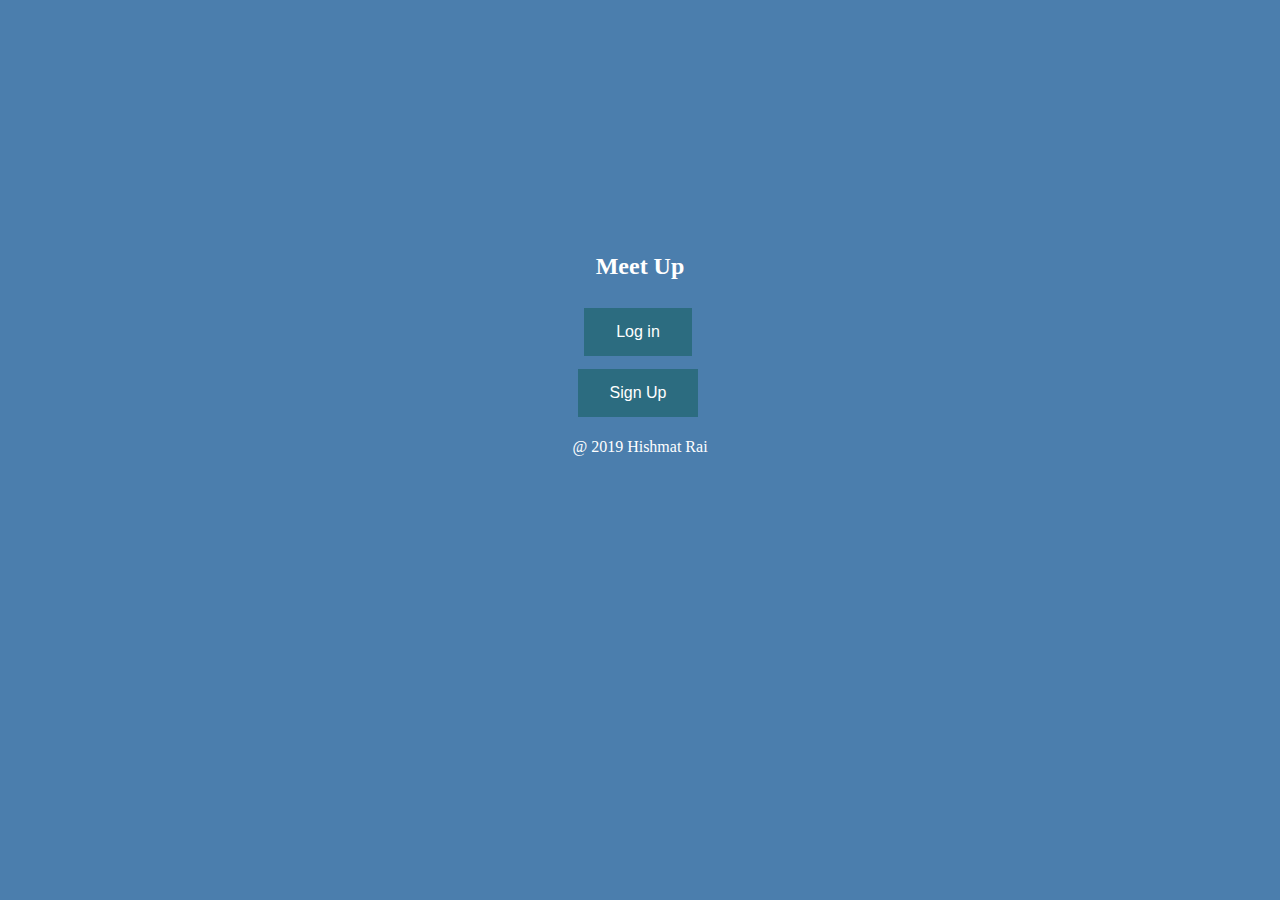
<file: index.html>
<!DOCTYPE html>
<html>
<head>
<meta name="viewport" content="width=device-width, initial-scale=1">
<link rel="stylesheet" href="css/app.css" type="text/css">
</head>
<body>



	<div id="mainnnnnnn">
      <center>
			<h2 id="h1">Meet Up</h2>
	<input type="button" value="Log in" id="btn" onclick="document.getElementById('id01').style.display='block'" style="width:auto;"></center>
<!-- ******************************************* Log in **************************************************************** -->
<div id="id01" class="modal">
  
  <form class="modal-content animate" action="/action_page.php">
    <div class="imgcontainer">
      <span onclick="document.getElementById('id01').style.display='none'" class="close" title="Close Modal">&times;</span>
    </div>

    <div class="container">
      <label for="uname"><b>Email</b></label>
      <input type="text" placeholder="Enter Email Address" id="EmailId1" name="uname" required>

      <label for="psw"><b>Password</b></label>
      <input type="password" placeholder="Enter Password" id="PasswordID1" name="psw" required>
        
      <input type="button" value="Log in" id="btn" onclick="Login()">
    
    </div>

    <div class="container" style="background-color:#f1f1f1">
      <button type="button" id="btn" onclick="document.getElementById('id01').style.display='none'" class="cancelbtn">Cancel</button>
    </div>
  </form>
</div>


<!-- ****************************** Log in ********************************************************** -->

<center>
<input type="button" value="Sign Up" id="btn" onclick="document.getElementById('id012').style.display='block'" style="width:auto;">
</center>
<!-- *************************************************** Sign Up ********************************************************** -->
<div id="id012" class="modal">
  
  <form class="modal-content animate" action="/action_page.php">
    <div class="imgcontainer" id="signupbox">
      <span onclick="document.getElementById('id012').style.display='none'" class="close" title="Close Modal">&times;</span>

    </div>

    <div class="container" >
			<label for="ufirstname"><b>First Name</b></label>
			<input type="text" placeholder="Enter First Name" id="firstName" name="Fname" required>

			<label for="ulastname"><b>Last Name</b></label>
			<input type="text" placeholder="Enter Last Name" name="lname" id="lastName" required>

      <label for="ucontact"><b>Contact</b></label>
      <input type="text" placeholder="Enter Contact Number "  name="contact" id="contact" required>

      <label for="uage"><b>Age</b></label>
      <input type="text" placeholder="Enter Your Age"  name="age" id="age" required>

      <label for="uemail"><b>Email</b></label>
      <input type="text" placeholder="Enter Email Address" id="EmailId">

      <label for="psw"><b>Password</b></label>
      <input type="password" placeholder="Enter Password" id="PasswordID" name="psw" required>

  
      <input type="button" value="Sign up" id="btn" onclick="signup()">
    </div>

    <div class="container" style="background-color:#f1f1f1">
      <button type="button" id="btn" onclick="document.getElementById('id012').style.display='none'" class="cancelbtn">Cancel</button>
    </div>
    <!-- **************************** Sign Up ***************************************************** -->
  </form>
</div>
</div>


<div id="myName"> 
  <p>@ 2019 Hishmat Rai</p>
</div>

</body>
<script src="js/main.js"></script>
<script>
  // Get the modal
  var modal = document.getElementById('id01');
  
  // When the user clicks anywhere outside of the modal, close it
  window.onclick = function(event) {
      if (event.target == modal) {
          modal.style.display = "none";
      }
  }
  
  
  // sign up
  var modal = document.getElementById('id012');
  
  // When the user clicks anywhere outside of the modal, close it
  window.onclick = function(event) {
      if (event.target == modal) {
          modal.style.display = "none";
      }
  }
  </script>
</html>
</file>
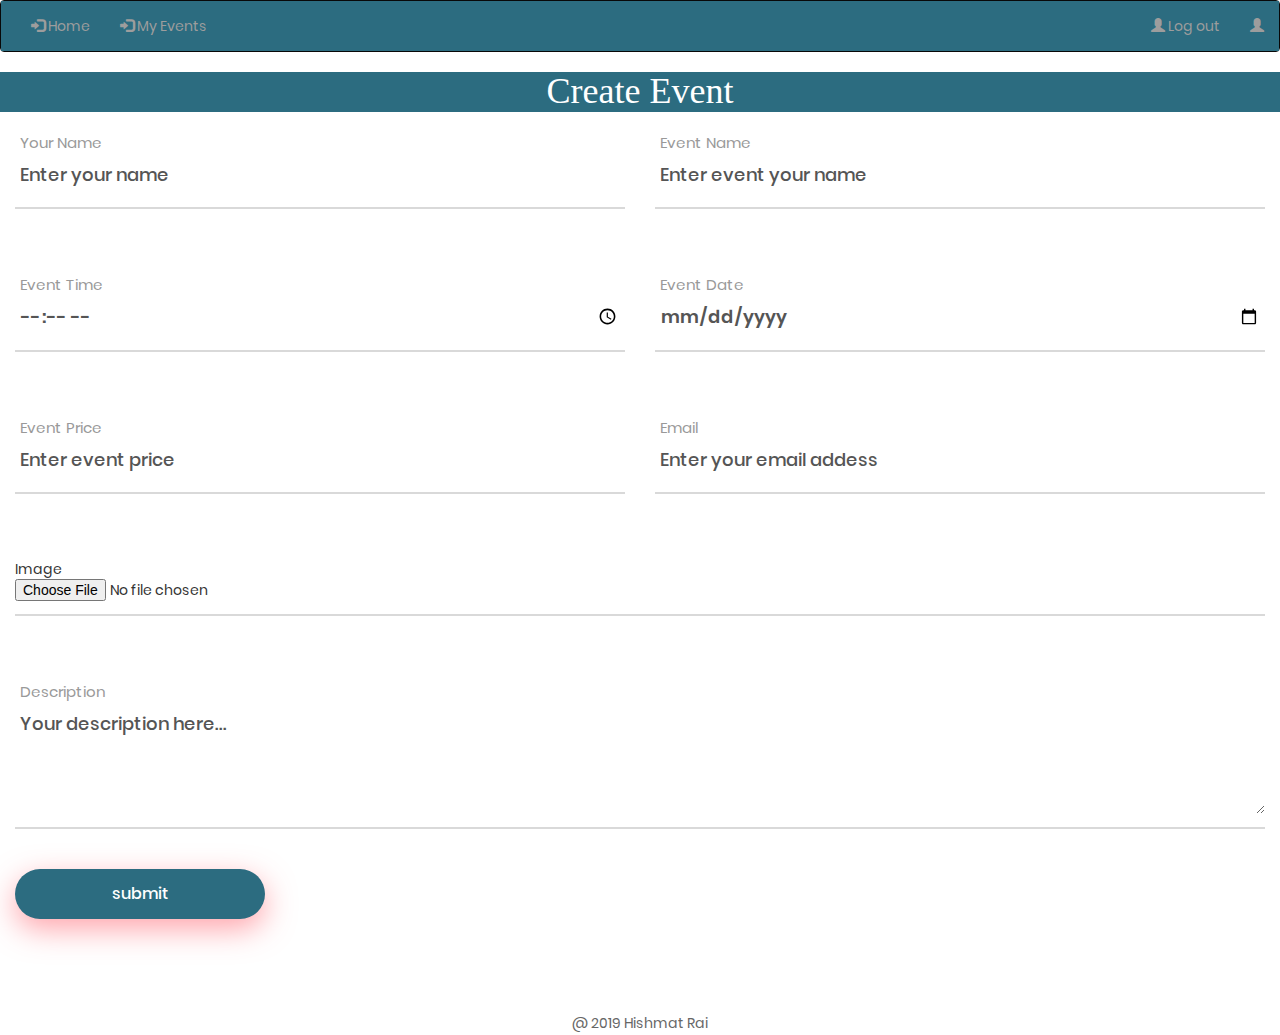
<file: Create-Event/index.html>
<!DOCTYPE html>
<html lang="en">
<head>
  <title>Home Page</title>
  <meta charset="utf-8">
  <meta name="viewport" content="width=device-width, initial-scale=1">
  <link rel="stylesheet" href="https://maxcdn.bootstrapcdn.com/bootstrap/3.4.0/css/bootstrap.min.css">
          <!--===============================================================================================-->
		  <link rel="icon" type="image/png" href="images/icons/favicon.ico"/>
		  <!--===============================================================================================-->
			  <link rel="stylesheet" type="text/css" href="fonts/font-awesome-4.7.0/css/font-awesome.min.css">
		  <!--===============================================================================================-->
			  <link rel="stylesheet" type="text/css" href="fonts/Linearicons-Free-v1.0.0/icon-font.min.css">
		  <!--===============================================================================================-->
			  <link rel="stylesheet" type="text/css" href="vendor/animate/animate.css">
		  <!--===============================================================================================-->
			  <link rel="stylesheet" type="text/css" href="vendor/css-hamburgers/hamburgers.min.css">
		  <!--===============================================================================================-->
			  <link rel="stylesheet" type="text/css" href="vendor/animsition/css/animsition.min.css">
		  <!--===============================================================================================-->
			  <link rel="stylesheet" type="text/css" href="vendor/select2/select2.min.css">
		  <!--===============================================================================================-->
			  <link rel="stylesheet" type="text/css" href="vendor/daterangepicker/daterangepicker.css">
		  <!--===============================================================================================-->
			  <link rel="stylesheet" type="text/css" href="css/util.css">
			  <link rel="stylesheet" type="text/css" href="css/main.css">
			<!--===============================================================================================-->
			<link rel="stylesheet" href="css/createEvent.css" type="text/css">
		


</head>
<body>
 


<nav class="navbar navbar-inverse">
  <div class="container-fluid" id="changeNbaColor">
<!-- ****************************** navigation Bar ************************************************* -->
    <ul class="nav navbar-nav">
 
       <li onclick="homepage()()"><a href="#"><span class="glyphicon glyphicon-log-in"></span>&nbsp;Home</a></li>
       <li onclick="myEvent()"><a href="#"><span class="glyphicon glyphicon-log-in"></span> My Events</a></li>
 

    </ul>

    <ul class="nav navbar-nav navbar-right">
    
      <li onclick="logout()"><a href="#"><span class="glyphicon glyphicon-user"></span> Log out</a></li>
      <li ><a href="#"><span class="glyphicon glyphicon-user" id="getNameFromUser"></span></a></li>
  
    </ul>
  </div>
</nav>
<div id="wellComePage">
		<h1>Create Event</h1>
		</div>
<!-- ********************* Create Event **************************** -->
<div class="container-contact100">


		<form class="contact100-form validate-form" id="reseatData"> 

			<div class="wrap-input100 rs1-wrap-input100 validate-input" data-validate="Name is required">
				<span class="label-input100">Your Name</span>
				<input class="input100" type="text" name="name" id="name" placeholder="Enter your name">
				<span class="focus-input100"></span>
			</div>

			<div class="wrap-input100 rs1-wrap-input100 validate-input" data-validate="Event Name is required">
				<span class="label-input100">Event Name</span>
				<input class="input100" type="text" name="eventname" id="eventName" placeholder="Enter event your name">
				<span class="focus-input100"></span>
			</div>

			<div class="wrap-input100 rs1-wrap-input100 validate-input" data-validate="Event time is required">
				<span class="label-input100">Event Time</span>
				<input class="input100" type="time" name="eventime" id="eventTime">
				<span class="focus-input100"></span>
			</div>

			<div class="wrap-input100 rs1-wrap-input100 validate-input" data-validate="event date is required">
				<span class="label-input100"> Event Date</span>
				<input class="input100" type="date" name="eventdate" id="eventDate">
				<span class="focus-input100"></span>
			</div>

			<div class="wrap-input100 rs1-wrap-input100 validate-input" data-validate="Evetn price is required">
				<span class="label-input100">Event Price</span>
				<input class="input100" type="text" name="eventprice" id="eventPrice" placeholder="Enter event price">
				<span class="focus-input100"></span>
			</div>


			<div class="wrap-input100 rs1-wrap-input100 validate-input" data-validate = "Valid email is required: ex@abc.xyz">
				<span class="label-input100">Email</span>
				<input class="input100" type="text" name="email" id="emailAddress" placeholder="Enter your email addess">
				<span class="focus-input100"></span>
			</div>

			<div class="wrap-input100 validate-input">
				<span >Image</span>
				<input type="file" name="fileToUpload" id="fileToUpload">
				
			</div><br>

			<div class="wrap-input100 validate-input" data-validate = "Description is required">
				<span class="label-input100">Description</span>
				<textarea class="input100" name="message" id="description" placeholder="Your description here..."></textarea>
				<span class="focus-input100"></span>
			</div>

			<div class="container-contact100-form-btn">
				<input type="button" class="contact100-form-btn" value="submit" id="submitbtn" onclick="submit1()">
			</div>
		</form>

	
	</div>
</div>
<!-- ******************* Show Data **************************************** -->
<div id="getDateAndSave">

	
</div>
<div id="myName">
	<p>@ 2019 Hishmat Rai</p>
</div>
</body>
<!--===============================================================================================-->
<script src="vendor/jquery/jquery-3.2.1.min.js"></script>
        
<!--===============================================================================================-->
	<script src="js/main.js"></script>
	<!-- ========================================================================================= -->
	<!-- use javascript For create event-->
	<script src="js/create.js"></script>
	<!-- home page navigation bar -->
<script src="js/homepage.js"></script>
</html>
</file>
<file: css/app.css>
/* Log in */

body {font-family: Arial, Helvetica, sans-serif;}
#myName{
  text-align: center;
  color: white;
  font-family: cursive;
}
/* Full-width input fields */
input[type=text], input[type=password] {
  width: 100%;
  padding: 12px 20px;
  margin: 8px 0;
  display: inline-block;
  border: 1px solid #ccc;
  box-sizing: border-box;
}

/* Set a style for all buttons */
#btn {
  background-color: #4CAF50;
  color: white;
  padding: 14px 20px;
  margin: 8px 0;
  border: none;
  cursor: pointer;
  width: 100%;
}

#btn:hover {
  opacity: 0.8;
}

/* Extra styles for the cancel button */
.cancelbtn {
  width: auto;
  padding: 10px 18px;
  background-color: #f44336;
}
#mainnnnnnn{
	margin-top: 20%;
}
#btn{
  background-color: rgb(44, 108, 128);
         border: none;
         color: white;
        padding: 15px 32px;
        text-align: center;
        text-decoration: none;
        display: inline-block;
        font-size: 16px;
				text-align: center;
				margin-bottom: 5px;
				margin-right: 4px;
}
body{
  /* background-image: url("photo-1502465771179-51f3535da42c.jpg") */
  background-color: rgb(75, 126, 173);
}
#signupbox{
 margin-top: 0px;
}
#h1{
  font-family: cursive;
  color: white;
}
/* Center the image and position the close button */
.imgcontainer {
  text-align: center;
  margin: 4px 0 12px 0;
  position: relative;
}

img.avatar {
  width: 40%;
  border-radius: 50%;
}

.container {
  padding: 16px;
}

span.psw {
  float: right;
  padding-top: 16px;
}

/* The Modal (background) */
.modal {
  display: none; /* Hidden by default */
  position: fixed; /* Stay in place */
  z-index: 1; /* Sit on top */
  left: 0;
  top: 0;
  width: 100%; /* Full width */
  height: 100%; /* Full height */
  overflow: auto; /* Enable scroll if needed */
  background-color: rgb(0,0,0); /* Fallback color */
  background-color: rgba(0,0,0,0.4); /* Black w/ opacity */
  padding-top: 60px;
}

/* Modal Content/Box */
.modal-content {
  background-color: #fefefe;
  margin: 0 auto 15% auto; /* 5% from the top, 15% from the bottom and centered */
  border: 1px solid #888;
  width: 80%; /* Could be more or less, depending on screen size */
}

/* The Close Button (x) */
.close {
  position: absolute;
  right: 25px;
  top: 0;
  color: #000;
  font-size: 35px;
  font-weight: bold;
}

.close:hover,
.close:focus {
  color: red;
  cursor: pointer;
}

/* Add Zoom Animation */
.animate {
  -webkit-animation: animatezoom 0.6s;
  animation: animatezoom 0.6s
}

@-webkit-keyframes animatezoom {
  from {-webkit-transform: scale(0)} 
  to {-webkit-transform: scale(1)}
}
  
@keyframes animatezoom {
  from {transform: scale(0)} 
  to {transform: scale(1)}
}

/* Change styles for span and cancel button on extra small screens */
@media screen and (max-width: 300px) {
  span.psw {
     display: block;
     float: none;
  }
  .cancelbtn {
     width: 100%;
  }
}

/* sign up */
</file>
<file: Create-Event/vendor/daterangepicker/daterangepicker.css>
.daterangepicker {
  position: absolute;
  color: inherit;
  background-color: #fff;
  border-radius: 4px;
  width: 278px;
  padding: 4px;
  margin-top: 1px;
  top: 100px;
  left: 20px;
  /* Calendars */ }
  .daterangepicker:before, .daterangepicker:after {
    position: absolute;
    display: inline-block;
    border-bottom-color: rgba(0, 0, 0, 0.2);
    content: ''; }
  .daterangepicker:before {
    top: -7px;
    border-right: 7px solid transparent;
    border-left: 7px solid transparent;
    border-bottom: 7px solid #ccc; }
  .daterangepicker:after {
    top: -6px;
    border-right: 6px solid transparent;
    border-bottom: 6px solid #fff;
    border-left: 6px solid transparent; }
  .daterangepicker.opensleft:before {
    right: 9px; }
  .daterangepicker.opensleft:after {
    right: 10px; }
  .daterangepicker.openscenter:before {
    left: 0;
    right: 0;
    width: 0;
    margin-left: auto;
    margin-right: auto; }
  .daterangepicker.openscenter:after {
    left: 0;
    right: 0;
    width: 0;
    margin-left: auto;
    margin-right: auto; }
  .daterangepicker.opensright:before {
    left: 9px; }
  .daterangepicker.opensright:after {
    left: 10px; }
  .daterangepicker.dropup {
    margin-top: -5px; }
    .daterangepicker.dropup:before {
      top: initial;
      bottom: -7px;
      border-bottom: initial;
      border-top: 7px solid #ccc; }
    .daterangepicker.dropup:after {
      top: initial;
      bottom: -6px;
      border-bottom: initial;
      border-top: 6px solid #fff; }
  .daterangepicker.dropdown-menu {
    max-width: none;
    z-index: 3001; }
  .daterangepicker.single .ranges, .daterangepicker.single .calendar {
    float: none; }
  .daterangepicker.show-calendar .calendar {
    display: block; }
  .daterangepicker .calendar {
    display: none;
    max-width: 270px;
    margin: 4px; }
    .daterangepicker .calendar.single .calendar-table {
      border: none; }
    .daterangepicker .calendar th, .daterangepicker .calendar td {
      white-space: nowrap;
      text-align: center;
      min-width: 32px; }
  .daterangepicker .calendar-table {
    border: 1px solid #fff;
    padding: 4px;
    border-radius: 4px;
    background-color: #fff; }
  .daterangepicker table {
    width: 100%;
    margin: 0; }
  .daterangepicker td, .daterangepicker th {
    text-align: center;
    width: 20px;
    height: 20px;
    border-radius: 4px;
    border: 1px solid transparent;
    white-space: nowrap;
    cursor: pointer; }
    .daterangepicker td.available:hover, .daterangepicker th.available:hover {
      background-color: #eee;
      border-color: transparent;
      color: inherit; }
    .daterangepicker td.week, .daterangepicker th.week {
      font-size: 80%;
      color: #ccc; }
  .daterangepicker td.off, .daterangepicker td.off.in-range, .daterangepicker td.off.start-date, .daterangepicker td.off.end-date {
    background-color: #fff;
    border-color: transparent;
    color: #999; }
  .daterangepicker td.in-range {
    background-color: #ebf4f8;
    border-color: transparent;
    color: #000;
    border-radius: 0; }
  .daterangepicker td.start-date {
    border-radius: 4px 0 0 4px; }
  .daterangepicker td.end-date {
    border-radius: 0 4px 4px 0; }
  .daterangepicker td.start-date.end-date {
    border-radius: 4px; }
  .daterangepicker td.active, .daterangepicker td.active:hover {
    background-color: #357ebd;
    border-color: transparent;
    color: #fff; }
  .daterangepicker th.month {
    width: auto; }
  .daterangepicker td.disabled, .daterangepicker option.disabled {
    color: #999;
    cursor: not-allowed;
    text-decoration: line-through; }
  .daterangepicker select.monthselect, .daterangepicker select.yearselect {
    font-size: 12px;
    padding: 1px;
    height: auto;
    margin: 0;
    cursor: default; }
  .daterangepicker select.monthselect {
    margin-right: 2%;
    width: 56%; }
  .daterangepicker select.yearselect {
    width: 40%; }
  .daterangepicker select.hourselect, .daterangepicker select.minuteselect, .daterangepicker select.secondselect, .daterangepicker select.ampmselect {
    width: 50px;
    margin-bottom: 0; }
  .daterangepicker .input-mini {
    border: 1px solid #ccc;
    border-radius: 4px;
    color: #555;
    height: 30px;
    line-height: 30px;
    display: block;
    vertical-align: middle;
    margin: 0 0 5px 0;
    padding: 0 6px 0 28px;
    width: 100%; }
    .daterangepicker .input-mini.active {
      border: 1px solid #08c;
      border-radius: 4px; }
  .daterangepicker .daterangepicker_input {
    position: relative; }
    .daterangepicker .daterangepicker_input i {
      position: absolute;
      left: 8px;
      top: 8px; }
  .daterangepicker.rtl .input-mini {
    padding-right: 28px;
    padding-left: 6px; }
  .daterangepicker.rtl .daterangepicker_input i {
    left: auto;
    right: 8px; }
  .daterangepicker .calendar-time {
    text-align: center;
    margin: 5px auto;
    line-height: 30px;
    position: relative;
    padding-left: 28px; }
    .daterangepicker .calendar-time select.disabled {
      color: #ccc;
      cursor: not-allowed; }

.ranges {
  font-size: 11px;
  float: none;
  margin: 4px;
  text-align: left; }
  .ranges ul {
    list-style: none;
    margin: 0 auto;
    padding: 0;
    width: 100%; }
  .ranges li {
    font-size: 13px;
    background-color: #f5f5f5;
    border: 1px solid #f5f5f5;
    border-radius: 4px;
    color: #08c;
    padding: 3px 12px;
    margin-bottom: 8px;
    cursor: pointer; }
    .ranges li:hover {
      background-color: #08c;
      border: 1px solid #08c;
      color: #fff; }
    .ranges li.active {
      background-color: #08c;
      border: 1px solid #08c;
      color: #fff; }

/*  Larger Screen Styling */
@media (min-width: 564px) {
  .daterangepicker {
    width: auto; }
    .daterangepicker .ranges ul {
      width: 160px; }
    .daterangepicker.single .ranges ul {
      width: 100%; }
    .daterangepicker.single .calendar.left {
      clear: none; }
    .daterangepicker.single.ltr .ranges, .daterangepicker.single.ltr .calendar {
      float: left; }
    .daterangepicker.single.rtl .ranges, .daterangepicker.single.rtl .calendar {
      float: right; }
    .daterangepicker.ltr {
      direction: ltr;
      text-align: left; }
      .daterangepicker.ltr .calendar.left {
        clear: left;
        margin-right: 0; }
        .daterangepicker.ltr .calendar.left .calendar-table {
          border-right: none;
          border-top-right-radius: 0;
          border-bottom-right-radius: 0; }
      .daterangepicker.ltr .calendar.right {
        margin-left: 0; }
        .daterangepicker.ltr .calendar.right .calendar-table {
          border-left: none;
          border-top-left-radius: 0;
          border-bottom-left-radius: 0; }
      .daterangepicker.ltr .left .daterangepicker_input {
        padding-right: 12px; }
      .daterangepicker.ltr .calendar.left .calendar-table {
        padding-right: 12px; }
      .daterangepicker.ltr .ranges, .daterangepicker.ltr .calendar {
        float: left; }
    .daterangepicker.rtl {
      direction: rtl;
      text-align: right; }
      .daterangepicker.rtl .calendar.left {
        clear: right;
        margin-left: 0; }
        .daterangepicker.rtl .calendar.left .calendar-table {
          border-left: none;
          border-top-left-radius: 0;
          border-bottom-left-radius: 0; }
      .daterangepicker.rtl .calendar.right {
        margin-right: 0; }
        .daterangepicker.rtl .calendar.right .calendar-table {
          border-right: none;
          border-top-right-radius: 0;
          border-bottom-right-radius: 0; }
      .daterangepicker.rtl .left .daterangepicker_input {
        padding-left: 12px; }
      .daterangepicker.rtl .calendar.left .calendar-table {
        padding-left: 12px; }
      .daterangepicker.rtl .ranges, .daterangepicker.rtl .calendar {
        text-align: right;
        float: right; } }
@media (min-width: 730px) {
  .daterangepicker .ranges {
    width: auto; }
  .daterangepicker.ltr .ranges {
    float: left; }
  .daterangepicker.rtl .ranges {
    float: right; }
  .daterangepicker .calendar.left {
    clear: none !important; } }
</file>
<file: Create-Event/css/util.css>
/*[ FONT SIZE ]
///////////////////////////////////////////////////////////
*/
.fs-1 {font-size: 1px;}
.fs-2 {font-size: 2px;}
.fs-3 {font-size: 3px;}
.fs-4 {font-size: 4px;}
.fs-5 {font-size: 5px;}
.fs-6 {font-size: 6px;}
.fs-7 {font-size: 7px;}
.fs-8 {font-size: 8px;}
.fs-9 {font-size: 9px;}
.fs-10 {font-size: 10px;}
.fs-11 {font-size: 11px;}
.fs-12 {font-size: 12px;}
.fs-13 {font-size: 13px;}
.fs-14 {font-size: 14px;}
.fs-15 {font-size: 15px;}
.fs-16 {font-size: 16px;}
.fs-17 {font-size: 17px;}
.fs-18 {font-size: 18px;}
.fs-19 {font-size: 19px;}
.fs-20 {font-size: 20px;}
.fs-21 {font-size: 21px;}
.fs-22 {font-size: 22px;}
.fs-23 {font-size: 23px;}
.fs-24 {font-size: 24px;}
.fs-25 {font-size: 25px;}
.fs-26 {font-size: 26px;}
.fs-27 {font-size: 27px;}
.fs-28 {font-size: 28px;}
.fs-29 {font-size: 29px;}
.fs-30 {font-size: 30px;}
.fs-31 {font-size: 31px;}
.fs-32 {font-size: 32px;}
.fs-33 {font-size: 33px;}
.fs-34 {font-size: 34px;}
.fs-35 {font-size: 35px;}
.fs-36 {font-size: 36px;}
.fs-37 {font-size: 37px;}
.fs-38 {font-size: 38px;}
.fs-39 {font-size: 39px;}
.fs-40 {font-size: 40px;}
.fs-41 {font-size: 41px;}
.fs-42 {font-size: 42px;}
.fs-43 {font-size: 43px;}
.fs-44 {font-size: 44px;}
.fs-45 {font-size: 45px;}
.fs-46 {font-size: 46px;}
.fs-47 {font-size: 47px;}
.fs-48 {font-size: 48px;}
.fs-49 {font-size: 49px;}
.fs-50 {font-size: 50px;}
.fs-51 {font-size: 51px;}
.fs-52 {font-size: 52px;}
.fs-53 {font-size: 53px;}
.fs-54 {font-size: 54px;}
.fs-55 {font-size: 55px;}
.fs-56 {font-size: 56px;}
.fs-57 {font-size: 57px;}
.fs-58 {font-size: 58px;}
.fs-59 {font-size: 59px;}
.fs-60 {font-size: 60px;}
.fs-61 {font-size: 61px;}
.fs-62 {font-size: 62px;}
.fs-63 {font-size: 63px;}
.fs-64 {font-size: 64px;}
.fs-65 {font-size: 65px;}
.fs-66 {font-size: 66px;}
.fs-67 {font-size: 67px;}
.fs-68 {font-size: 68px;}
.fs-69 {font-size: 69px;}
.fs-70 {font-size: 70px;}
.fs-71 {font-size: 71px;}
.fs-72 {font-size: 72px;}
.fs-73 {font-size: 73px;}
.fs-74 {font-size: 74px;}
.fs-75 {font-size: 75px;}
.fs-76 {font-size: 76px;}
.fs-77 {font-size: 77px;}
.fs-78 {font-size: 78px;}
.fs-79 {font-size: 79px;}
.fs-80 {font-size: 80px;}
.fs-81 {font-size: 81px;}
.fs-82 {font-size: 82px;}
.fs-83 {font-size: 83px;}
.fs-84 {font-size: 84px;}
.fs-85 {font-size: 85px;}
.fs-86 {font-size: 86px;}
.fs-87 {font-size: 87px;}
.fs-88 {font-size: 88px;}
.fs-89 {font-size: 89px;}
.fs-90 {font-size: 90px;}
.fs-91 {font-size: 91px;}
.fs-92 {font-size: 92px;}
.fs-93 {font-size: 93px;}
.fs-94 {font-size: 94px;}
.fs-95 {font-size: 95px;}
.fs-96 {font-size: 96px;}
.fs-97 {font-size: 97px;}
.fs-98 {font-size: 98px;}
.fs-99 {font-size: 99px;}
.fs-100 {font-size: 100px;}
.fs-101 {font-size: 101px;}
.fs-102 {font-size: 102px;}
.fs-103 {font-size: 103px;}
.fs-104 {font-size: 104px;}
.fs-105 {font-size: 105px;}
.fs-106 {font-size: 106px;}
.fs-107 {font-size: 107px;}
.fs-108 {font-size: 108px;}
.fs-109 {font-size: 109px;}
.fs-110 {font-size: 110px;}
.fs-111 {font-size: 111px;}
.fs-112 {font-size: 112px;}
.fs-113 {font-size: 113px;}
.fs-114 {font-size: 114px;}
.fs-115 {font-size: 115px;}
.fs-116 {font-size: 116px;}
.fs-117 {font-size: 117px;}
.fs-118 {font-size: 118px;}
.fs-119 {font-size: 119px;}
.fs-120 {font-size: 120px;}
.fs-121 {font-size: 121px;}
.fs-122 {font-size: 122px;}
.fs-123 {font-size: 123px;}
.fs-124 {font-size: 124px;}
.fs-125 {font-size: 125px;}
.fs-126 {font-size: 126px;}
.fs-127 {font-size: 127px;}
.fs-128 {font-size: 128px;}
.fs-129 {font-size: 129px;}
.fs-130 {font-size: 130px;}
.fs-131 {font-size: 131px;}
.fs-132 {font-size: 132px;}
.fs-133 {font-size: 133px;}
.fs-134 {font-size: 134px;}
.fs-135 {font-size: 135px;}
.fs-136 {font-size: 136px;}
.fs-137 {font-size: 137px;}
.fs-138 {font-size: 138px;}
.fs-139 {font-size: 139px;}
.fs-140 {font-size: 140px;}
.fs-141 {font-size: 141px;}
.fs-142 {font-size: 142px;}
.fs-143 {font-size: 143px;}
.fs-144 {font-size: 144px;}
.fs-145 {font-size: 145px;}
.fs-146 {font-size: 146px;}
.fs-147 {font-size: 147px;}
.fs-148 {font-size: 148px;}
.fs-149 {font-size: 149px;}
.fs-150 {font-size: 150px;}
.fs-151 {font-size: 151px;}
.fs-152 {font-size: 152px;}
.fs-153 {font-size: 153px;}
.fs-154 {font-size: 154px;}
.fs-155 {font-size: 155px;}
.fs-156 {font-size: 156px;}
.fs-157 {font-size: 157px;}
.fs-158 {font-size: 158px;}
.fs-159 {font-size: 159px;}
.fs-160 {font-size: 160px;}
.fs-161 {font-size: 161px;}
.fs-162 {font-size: 162px;}
.fs-163 {font-size: 163px;}
.fs-164 {font-size: 164px;}
.fs-165 {font-size: 165px;}
.fs-166 {font-size: 166px;}
.fs-167 {font-size: 167px;}
.fs-168 {font-size: 168px;}
.fs-169 {font-size: 169px;}
.fs-170 {font-size: 170px;}
.fs-171 {font-size: 171px;}
.fs-172 {font-size: 172px;}
.fs-173 {font-size: 173px;}
.fs-174 {font-size: 174px;}
.fs-175 {font-size: 175px;}
.fs-176 {font-size: 176px;}
.fs-177 {font-size: 177px;}
.fs-178 {font-size: 178px;}
.fs-179 {font-size: 179px;}
.fs-180 {font-size: 180px;}
.fs-181 {font-size: 181px;}
.fs-182 {font-size: 182px;}
.fs-183 {font-size: 183px;}
.fs-184 {font-size: 184px;}
.fs-185 {font-size: 185px;}
.fs-186 {font-size: 186px;}
.fs-187 {font-size: 187px;}
.fs-188 {font-size: 188px;}
.fs-189 {font-size: 189px;}
.fs-190 {font-size: 190px;}
.fs-191 {font-size: 191px;}
.fs-192 {font-size: 192px;}
.fs-193 {font-size: 193px;}
.fs-194 {font-size: 194px;}
.fs-195 {font-size: 195px;}
.fs-196 {font-size: 196px;}
.fs-197 {font-size: 197px;}
.fs-198 {font-size: 198px;}
.fs-199 {font-size: 199px;}
.fs-200 {font-size: 200px;}

/*[ PADDING ]
///////////////////////////////////////////////////////////
*/
.p-t-0 {padding-top: 0px;}
.p-t-1 {padding-top: 1px;}
.p-t-2 {padding-top: 2px;}
.p-t-3 {padding-top: 3px;}
.p-t-4 {padding-top: 4px;}
.p-t-5 {padding-top: 5px;}
.p-t-6 {padding-top: 6px;}
.p-t-7 {padding-top: 7px;}
.p-t-8 {padding-top: 8px;}
.p-t-9 {padding-top: 9px;}
.p-t-10 {padding-top: 10px;}
.p-t-11 {padding-top: 11px;}
.p-t-12 {padding-top: 12px;}
.p-t-13 {padding-top: 13px;}
.p-t-14 {padding-top: 14px;}
.p-t-15 {padding-top: 15px;}
.p-t-16 {padding-top: 16px;}
.p-t-17 {padding-top: 17px;}
.p-t-18 {padding-top: 18px;}
.p-t-19 {padding-top: 19px;}
.p-t-20 {padding-top: 20px;}
.p-t-21 {padding-top: 21px;}
.p-t-22 {padding-top: 22px;}
.p-t-23 {padding-top: 23px;}
.p-t-24 {padding-top: 24px;}
.p-t-25 {padding-top: 25px;}
.p-t-26 {padding-top: 26px;}
.p-t-27 {padding-top: 27px;}
.p-t-28 {padding-top: 28px;}
.p-t-29 {padding-top: 29px;}
.p-t-30 {padding-top: 30px;}
.p-t-31 {padding-top: 31px;}
.p-t-32 {padding-top: 32px;}
.p-t-33 {padding-top: 33px;}
.p-t-34 {padding-top: 34px;}
.p-t-35 {padding-top: 35px;}
.p-t-36 {padding-top: 36px;}
.p-t-37 {padding-top: 37px;}
.p-t-38 {padding-top: 38px;}
.p-t-39 {padding-top: 39px;}
.p-t-40 {padding-top: 40px;}
.p-t-41 {padding-top: 41px;}
.p-t-42 {padding-top: 42px;}
.p-t-43 {padding-top: 43px;}
.p-t-44 {padding-top: 44px;}
.p-t-45 {padding-top: 45px;}
.p-t-46 {padding-top: 46px;}
.p-t-47 {padding-top: 47px;}
.p-t-48 {padding-top: 48px;}
.p-t-49 {padding-top: 49px;}
.p-t-50 {padding-top: 50px;}
.p-t-51 {padding-top: 51px;}
.p-t-52 {padding-top: 52px;}
.p-t-53 {padding-top: 53px;}
.p-t-54 {padding-top: 54px;}
.p-t-55 {padding-top: 55px;}
.p-t-56 {padding-top: 56px;}
.p-t-57 {padding-top: 57px;}
.p-t-58 {padding-top: 58px;}
.p-t-59 {padding-top: 59px;}
.p-t-60 {padding-top: 60px;}
.p-t-61 {padding-top: 61px;}
.p-t-62 {padding-top: 62px;}
.p-t-63 {padding-top: 63px;}
.p-t-64 {padding-top: 64px;}
.p-t-65 {padding-top: 65px;}
.p-t-66 {padding-top: 66px;}
.p-t-67 {padding-top: 67px;}
.p-t-68 {padding-top: 68px;}
.p-t-69 {padding-top: 69px;}
.p-t-70 {padding-top: 70px;}
.p-t-71 {padding-top: 71px;}
.p-t-72 {padding-top: 72px;}
.p-t-73 {padding-top: 73px;}
.p-t-74 {padding-top: 74px;}
.p-t-75 {padding-top: 75px;}
.p-t-76 {padding-top: 76px;}
.p-t-77 {padding-top: 77px;}
.p-t-78 {padding-top: 78px;}
.p-t-79 {padding-top: 79px;}
.p-t-80 {padding-top: 80px;}
.p-t-81 {padding-top: 81px;}
.p-t-82 {padding-top: 82px;}
.p-t-83 {padding-top: 83px;}
.p-t-84 {padding-top: 84px;}
.p-t-85 {padding-top: 85px;}
.p-t-86 {padding-top: 86px;}
.p-t-87 {padding-top: 87px;}
.p-t-88 {padding-top: 88px;}
.p-t-89 {padding-top: 89px;}
.p-t-90 {padding-top: 90px;}
.p-t-91 {padding-top: 91px;}
.p-t-92 {padding-top: 92px;}
.p-t-93 {padding-top: 93px;}
.p-t-94 {padding-top: 94px;}
.p-t-95 {padding-top: 95px;}
.p-t-96 {padding-top: 96px;}
.p-t-97 {padding-top: 97px;}
.p-t-98 {padding-top: 98px;}
.p-t-99 {padding-top: 99px;}
.p-t-100 {padding-top: 100px;}
.p-t-101 {padding-top: 101px;}
.p-t-102 {padding-top: 102px;}
.p-t-103 {padding-top: 103px;}
.p-t-104 {padding-top: 104px;}
.p-t-105 {padding-top: 105px;}
.p-t-106 {padding-top: 106px;}
.p-t-107 {padding-top: 107px;}
.p-t-108 {padding-top: 108px;}
.p-t-109 {padding-top: 109px;}
.p-t-110 {padding-top: 110px;}
.p-t-111 {padding-top: 111px;}
.p-t-112 {padding-top: 112px;}
.p-t-113 {padding-top: 113px;}
.p-t-114 {padding-top: 114px;}
.p-t-115 {padding-top: 115px;}
.p-t-116 {padding-top: 116px;}
.p-t-117 {padding-top: 117px;}
.p-t-118 {padding-top: 118px;}
.p-t-119 {padding-top: 119px;}
.p-t-120 {padding-top: 120px;}
.p-t-121 {padding-top: 121px;}
.p-t-122 {padding-top: 122px;}
.p-t-123 {padding-top: 123px;}
.p-t-124 {padding-top: 124px;}
.p-t-125 {padding-top: 125px;}
.p-t-126 {padding-top: 126px;}
.p-t-127 {padding-top: 127px;}
.p-t-128 {padding-top: 128px;}
.p-t-129 {padding-top: 129px;}
.p-t-130 {padding-top: 130px;}
.p-t-131 {padding-top: 131px;}
.p-t-132 {padding-top: 132px;}
.p-t-133 {padding-top: 133px;}
.p-t-134 {padding-top: 134px;}
.p-t-135 {padding-top: 135px;}
.p-t-136 {padding-top: 136px;}
.p-t-137 {padding-top: 137px;}
.p-t-138 {padding-top: 138px;}
.p-t-139 {padding-top: 139px;}
.p-t-140 {padding-top: 140px;}
.p-t-141 {padding-top: 141px;}
.p-t-142 {padding-top: 142px;}
.p-t-143 {padding-top: 143px;}
.p-t-144 {padding-top: 144px;}
.p-t-145 {padding-top: 145px;}
.p-t-146 {padding-top: 146px;}
.p-t-147 {padding-top: 147px;}
.p-t-148 {padding-top: 148px;}
.p-t-149 {padding-top: 149px;}
.p-t-150 {padding-top: 150px;}
.p-t-151 {padding-top: 151px;}
.p-t-152 {padding-top: 152px;}
.p-t-153 {padding-top: 153px;}
.p-t-154 {padding-top: 154px;}
.p-t-155 {padding-top: 155px;}
.p-t-156 {padding-top: 156px;}
.p-t-157 {padding-top: 157px;}
.p-t-158 {padding-top: 158px;}
.p-t-159 {padding-top: 159px;}
.p-t-160 {padding-top: 160px;}
.p-t-161 {padding-top: 161px;}
.p-t-162 {padding-top: 162px;}
.p-t-163 {padding-top: 163px;}
.p-t-164 {padding-top: 164px;}
.p-t-165 {padding-top: 165px;}
.p-t-166 {padding-top: 166px;}
.p-t-167 {padding-top: 167px;}
.p-t-168 {padding-top: 168px;}
.p-t-169 {padding-top: 169px;}
.p-t-170 {padding-top: 170px;}
.p-t-171 {padding-top: 171px;}
.p-t-172 {padding-top: 172px;}
.p-t-173 {padding-top: 173px;}
.p-t-174 {padding-top: 174px;}
.p-t-175 {padding-top: 175px;}
.p-t-176 {padding-top: 176px;}
.p-t-177 {padding-top: 177px;}
.p-t-178 {padding-top: 178px;}
.p-t-179 {padding-top: 179px;}
.p-t-180 {padding-top: 180px;}
.p-t-181 {padding-top: 181px;}
.p-t-182 {padding-top: 182px;}
.p-t-183 {padding-top: 183px;}
.p-t-184 {padding-top: 184px;}
.p-t-185 {padding-top: 185px;}
.p-t-186 {padding-top: 186px;}
.p-t-187 {padding-top: 187px;}
.p-t-188 {padding-top: 188px;}
.p-t-189 {padding-top: 189px;}
.p-t-190 {padding-top: 190px;}
.p-t-191 {padding-top: 191px;}
.p-t-192 {padding-top: 192px;}
.p-t-193 {padding-top: 193px;}
.p-t-194 {padding-top: 194px;}
.p-t-195 {padding-top: 195px;}
.p-t-196 {padding-top: 196px;}
.p-t-197 {padding-top: 197px;}
.p-t-198 {padding-top: 198px;}
.p-t-199 {padding-top: 199px;}
.p-t-200 {padding-top: 200px;}
.p-t-201 {padding-top: 201px;}
.p-t-202 {padding-top: 202px;}
.p-t-203 {padding-top: 203px;}
.p-t-204 {padding-top: 204px;}
.p-t-205 {padding-top: 205px;}
.p-t-206 {padding-top: 206px;}
.p-t-207 {padding-top: 207px;}
.p-t-208 {padding-top: 208px;}
.p-t-209 {padding-top: 209px;}
.p-t-210 {padding-top: 210px;}
.p-t-211 {padding-top: 211px;}
.p-t-212 {padding-top: 212px;}
.p-t-213 {padding-top: 213px;}
.p-t-214 {padding-top: 214px;}
.p-t-215 {padding-top: 215px;}
.p-t-216 {padding-top: 216px;}
.p-t-217 {padding-top: 217px;}
.p-t-218 {padding-top: 218px;}
.p-t-219 {padding-top: 219px;}
.p-t-220 {padding-top: 220px;}
.p-t-221 {padding-top: 221px;}
.p-t-222 {padding-top: 222px;}
.p-t-223 {padding-top: 223px;}
.p-t-224 {padding-top: 224px;}
.p-t-225 {padding-top: 225px;}
.p-t-226 {padding-top: 226px;}
.p-t-227 {padding-top: 227px;}
.p-t-228 {padding-top: 228px;}
.p-t-229 {padding-top: 229px;}
.p-t-230 {padding-top: 230px;}
.p-t-231 {padding-top: 231px;}
.p-t-232 {padding-top: 232px;}
.p-t-233 {padding-top: 233px;}
.p-t-234 {padding-top: 234px;}
.p-t-235 {padding-top: 235px;}
.p-t-236 {padding-top: 236px;}
.p-t-237 {padding-top: 237px;}
.p-t-238 {padding-top: 238px;}
.p-t-239 {padding-top: 239px;}
.p-t-240 {padding-top: 240px;}
.p-t-241 {padding-top: 241px;}
.p-t-242 {padding-top: 242px;}
.p-t-243 {padding-top: 243px;}
.p-t-244 {padding-top: 244px;}
.p-t-245 {padding-top: 245px;}
.p-t-246 {padding-top: 246px;}
.p-t-247 {padding-top: 247px;}
.p-t-248 {padding-top: 248px;}
.p-t-249 {padding-top: 249px;}
.p-t-250 {padding-top: 250px;}
.p-b-0 {padding-bottom: 0px;}
.p-b-1 {padding-bottom: 1px;}
.p-b-2 {padding-bottom: 2px;}
.p-b-3 {padding-bottom: 3px;}
.p-b-4 {padding-bottom: 4px;}
.p-b-5 {padding-bottom: 5px;}
.p-b-6 {padding-bottom: 6px;}
.p-b-7 {padding-bottom: 7px;}
.p-b-8 {padding-bottom: 8px;}
.p-b-9 {padding-bottom: 9px;}
.p-b-10 {padding-bottom: 10px;}
.p-b-11 {padding-bottom: 11px;}
.p-b-12 {padding-bottom: 12px;}
.p-b-13 {padding-bottom: 13px;}
.p-b-14 {padding-bottom: 14px;}
.p-b-15 {padding-bottom: 15px;}
.p-b-16 {padding-bottom: 16px;}
.p-b-17 {padding-bottom: 17px;}
.p-b-18 {padding-bottom: 18px;}
.p-b-19 {padding-bottom: 19px;}
.p-b-20 {padding-bottom: 20px;}
.p-b-21 {padding-bottom: 21px;}
.p-b-22 {padding-bottom: 22px;}
.p-b-23 {padding-bottom: 23px;}
.p-b-24 {padding-bottom: 24px;}
.p-b-25 {padding-bottom: 25px;}
.p-b-26 {padding-bottom: 26px;}
.p-b-27 {padding-bottom: 27px;}
.p-b-28 {padding-bottom: 28px;}
.p-b-29 {padding-bottom: 29px;}
.p-b-30 {padding-bottom: 30px;}
.p-b-31 {padding-bottom: 31px;}
.p-b-32 {padding-bottom: 32px;}
.p-b-33 {padding-bottom: 33px;}
.p-b-34 {padding-bottom: 34px;}
.p-b-35 {padding-bottom: 35px;}
.p-b-36 {padding-bottom: 36px;}
.p-b-37 {padding-bottom: 37px;}
.p-b-38 {padding-bottom: 38px;}
.p-b-39 {padding-bottom: 39px;}
.p-b-40 {padding-bottom: 40px;}
.p-b-41 {padding-bottom: 41px;}
.p-b-42 {padding-bottom: 42px;}
.p-b-43 {padding-bottom: 43px;}
.p-b-44 {padding-bottom: 44px;}
.p-b-45 {padding-bottom: 45px;}
.p-b-46 {padding-bottom: 46px;}
.p-b-47 {padding-bottom: 47px;}
.p-b-48 {padding-bottom: 48px;}
.p-b-49 {padding-bottom: 49px;}
.p-b-50 {padding-bottom: 50px;}
.p-b-51 {padding-bottom: 51px;}
.p-b-52 {padding-bottom: 52px;}
.p-b-53 {padding-bottom: 53px;}
.p-b-54 {padding-bottom: 54px;}
.p-b-55 {padding-bottom: 55px;}
.p-b-56 {padding-bottom: 56px;}
.p-b-57 {padding-bottom: 57px;}
.p-b-58 {padding-bottom: 58px;}
.p-b-59 {padding-bottom: 59px;}
.p-b-60 {padding-bottom: 60px;}
.p-b-61 {padding-bottom: 61px;}
.p-b-62 {padding-bottom: 62px;}
.p-b-63 {padding-bottom: 63px;}
.p-b-64 {padding-bottom: 64px;}
.p-b-65 {padding-bottom: 65px;}
.p-b-66 {padding-bottom: 66px;}
.p-b-67 {padding-bottom: 67px;}
.p-b-68 {padding-bottom: 68px;}
.p-b-69 {padding-bottom: 69px;}
.p-b-70 {padding-bottom: 70px;}
.p-b-71 {padding-bottom: 71px;}
.p-b-72 {padding-bottom: 72px;}
.p-b-73 {padding-bottom: 73px;}
.p-b-74 {padding-bottom: 74px;}
.p-b-75 {padding-bottom: 75px;}
.p-b-76 {padding-bottom: 76px;}
.p-b-77 {padding-bottom: 77px;}
.p-b-78 {padding-bottom: 78px;}
.p-b-79 {padding-bottom: 79px;}
.p-b-80 {padding-bottom: 80px;}
.p-b-81 {padding-bottom: 81px;}
.p-b-82 {padding-bottom: 82px;}
.p-b-83 {padding-bottom: 83px;}
.p-b-84 {padding-bottom: 84px;}
.p-b-85 {padding-bottom: 85px;}
.p-b-86 {padding-bottom: 86px;}
.p-b-87 {padding-bottom: 87px;}
.p-b-88 {padding-bottom: 88px;}
.p-b-89 {padding-bottom: 89px;}
.p-b-90 {padding-bottom: 90px;}
.p-b-91 {padding-bottom: 91px;}
.p-b-92 {padding-bottom: 92px;}
.p-b-93 {padding-bottom: 93px;}
.p-b-94 {padding-bottom: 94px;}
.p-b-95 {padding-bottom: 95px;}
.p-b-96 {padding-bottom: 96px;}
.p-b-97 {padding-bottom: 97px;}
.p-b-98 {padding-bottom: 98px;}
.p-b-99 {padding-bottom: 99px;}
.p-b-100 {padding-bottom: 100px;}
.p-b-101 {padding-bottom: 101px;}
.p-b-102 {padding-bottom: 102px;}
.p-b-103 {padding-bottom: 103px;}
.p-b-104 {padding-bottom: 104px;}
.p-b-105 {padding-bottom: 105px;}
.p-b-106 {padding-bottom: 106px;}
.p-b-107 {padding-bottom: 107px;}
.p-b-108 {padding-bottom: 108px;}
.p-b-109 {padding-bottom: 109px;}
.p-b-110 {padding-bottom: 110px;}
.p-b-111 {padding-bottom: 111px;}
.p-b-112 {padding-bottom: 112px;}
.p-b-113 {padding-bottom: 113px;}
.p-b-114 {padding-bottom: 114px;}
.p-b-115 {padding-bottom: 115px;}
.p-b-116 {padding-bottom: 116px;}
.p-b-117 {padding-bottom: 117px;}
.p-b-118 {padding-bottom: 118px;}
.p-b-119 {padding-bottom: 119px;}
.p-b-120 {padding-bottom: 120px;}
.p-b-121 {padding-bottom: 121px;}
.p-b-122 {padding-bottom: 122px;}
.p-b-123 {padding-bottom: 123px;}
.p-b-124 {padding-bottom: 124px;}
.p-b-125 {padding-bottom: 125px;}
.p-b-126 {padding-bottom: 126px;}
.p-b-127 {padding-bottom: 127px;}
.p-b-128 {padding-bottom: 128px;}
.p-b-129 {padding-bottom: 129px;}
.p-b-130 {padding-bottom: 130px;}
.p-b-131 {padding-bottom: 131px;}
.p-b-132 {padding-bottom: 132px;}
.p-b-133 {padding-bottom: 133px;}
.p-b-134 {padding-bottom: 134px;}
.p-b-135 {padding-bottom: 135px;}
.p-b-136 {padding-bottom: 136px;}
.p-b-137 {padding-bottom: 137px;}
.p-b-138 {padding-bottom: 138px;}
.p-b-139 {padding-bottom: 139px;}
.p-b-140 {padding-bottom: 140px;}
.p-b-141 {padding-bottom: 141px;}
.p-b-142 {padding-bottom: 142px;}
.p-b-143 {padding-bottom: 143px;}
.p-b-144 {padding-bottom: 144px;}
.p-b-145 {padding-bottom: 145px;}
.p-b-146 {padding-bottom: 146px;}
.p-b-147 {padding-bottom: 147px;}
.p-b-148 {padding-bottom: 148px;}
.p-b-149 {padding-bottom: 149px;}
.p-b-150 {padding-bottom: 150px;}
.p-b-151 {padding-bottom: 151px;}
.p-b-152 {padding-bottom: 152px;}
.p-b-153 {padding-bottom: 153px;}
.p-b-154 {padding-bottom: 154px;}
.p-b-155 {padding-bottom: 155px;}
.p-b-156 {padding-bottom: 156px;}
.p-b-157 {padding-bottom: 157px;}
.p-b-158 {padding-bottom: 158px;}
.p-b-159 {padding-bottom: 159px;}
.p-b-160 {padding-bottom: 160px;}
.p-b-161 {padding-bottom: 161px;}
.p-b-162 {padding-bottom: 162px;}
.p-b-163 {padding-bottom: 163px;}
.p-b-164 {padding-bottom: 164px;}
.p-b-165 {padding-bottom: 165px;}
.p-b-166 {padding-bottom: 166px;}
.p-b-167 {padding-bottom: 167px;}
.p-b-168 {padding-bottom: 168px;}
.p-b-169 {padding-bottom: 169px;}
.p-b-170 {padding-bottom: 170px;}
.p-b-171 {padding-bottom: 171px;}
.p-b-172 {padding-bottom: 172px;}
.p-b-173 {padding-bottom: 173px;}
.p-b-174 {padding-bottom: 174px;}
.p-b-175 {padding-bottom: 175px;}
.p-b-176 {padding-bottom: 176px;}
.p-b-177 {padding-bottom: 177px;}
.p-b-178 {padding-bottom: 178px;}
.p-b-179 {padding-bottom: 179px;}
.p-b-180 {padding-bottom: 180px;}
.p-b-181 {padding-bottom: 181px;}
.p-b-182 {padding-bottom: 182px;}
.p-b-183 {padding-bottom: 183px;}
.p-b-184 {padding-bottom: 184px;}
.p-b-185 {padding-bottom: 185px;}
.p-b-186 {padding-bottom: 186px;}
.p-b-187 {padding-bottom: 187px;}
.p-b-188 {padding-bottom: 188px;}
.p-b-189 {padding-bottom: 189px;}
.p-b-190 {padding-bottom: 190px;}
.p-b-191 {padding-bottom: 191px;}
.p-b-192 {padding-bottom: 192px;}
.p-b-193 {padding-bottom: 193px;}
.p-b-194 {padding-bottom: 194px;}
.p-b-195 {padding-bottom: 195px;}
.p-b-196 {padding-bottom: 196px;}
.p-b-197 {padding-bottom: 197px;}
.p-b-198 {padding-bottom: 198px;}
.p-b-199 {padding-bottom: 199px;}
.p-b-200 {padding-bottom: 200px;}
.p-b-201 {padding-bottom: 201px;}
.p-b-202 {padding-bottom: 202px;}
.p-b-203 {padding-bottom: 203px;}
.p-b-204 {padding-bottom: 204px;}
.p-b-205 {padding-bottom: 205px;}
.p-b-206 {padding-bottom: 206px;}
.p-b-207 {padding-bottom: 207px;}
.p-b-208 {padding-bottom: 208px;}
.p-b-209 {padding-bottom: 209px;}
.p-b-210 {padding-bottom: 210px;}
.p-b-211 {padding-bottom: 211px;}
.p-b-212 {padding-bottom: 212px;}
.p-b-213 {padding-bottom: 213px;}
.p-b-214 {padding-bottom: 214px;}
.p-b-215 {padding-bottom: 215px;}
.p-b-216 {padding-bottom: 216px;}
.p-b-217 {padding-bottom: 217px;}
.p-b-218 {padding-bottom: 218px;}
.p-b-219 {padding-bottom: 219px;}
.p-b-220 {padding-bottom: 220px;}
.p-b-221 {padding-bottom: 221px;}
.p-b-222 {padding-bottom: 222px;}
.p-b-223 {padding-bottom: 223px;}
.p-b-224 {padding-bottom: 224px;}
.p-b-225 {padding-bottom: 225px;}
.p-b-226 {padding-bottom: 226px;}
.p-b-227 {padding-bottom: 227px;}
.p-b-228 {padding-bottom: 228px;}
.p-b-229 {padding-bottom: 229px;}
.p-b-230 {padding-bottom: 230px;}
.p-b-231 {padding-bottom: 231px;}
.p-b-232 {padding-bottom: 232px;}
.p-b-233 {padding-bottom: 233px;}
.p-b-234 {padding-bottom: 234px;}
.p-b-235 {padding-bottom: 235px;}
.p-b-236 {padding-bottom: 236px;}
.p-b-237 {padding-bottom: 237px;}
.p-b-238 {padding-bottom: 238px;}
.p-b-239 {padding-bottom: 239px;}
.p-b-240 {padding-bottom: 240px;}
.p-b-241 {padding-bottom: 241px;}
.p-b-242 {padding-bottom: 242px;}
.p-b-243 {padding-bottom: 243px;}
.p-b-244 {padding-bottom: 244px;}
.p-b-245 {padding-bottom: 245px;}
.p-b-246 {padding-bottom: 246px;}
.p-b-247 {padding-bottom: 247px;}
.p-b-248 {padding-bottom: 248px;}
.p-b-249 {padding-bottom: 249px;}
.p-b-250 {padding-bottom: 250px;}
.p-l-0 {padding-left: 0px;}
.p-l-1 {padding-left: 1px;}
.p-l-2 {padding-left: 2px;}
.p-l-3 {padding-left: 3px;}
.p-l-4 {padding-left: 4px;}
.p-l-5 {padding-left: 5px;}
.p-l-6 {padding-left: 6px;}
.p-l-7 {padding-left: 7px;}
.p-l-8 {padding-left: 8px;}
.p-l-9 {padding-left: 9px;}
.p-l-10 {padding-left: 10px;}
.p-l-11 {padding-left: 11px;}
.p-l-12 {padding-left: 12px;}
.p-l-13 {padding-left: 13px;}
.p-l-14 {padding-left: 14px;}
.p-l-15 {padding-left: 15px;}
.p-l-16 {padding-left: 16px;}
.p-l-17 {padding-left: 17px;}
.p-l-18 {padding-left: 18px;}
.p-l-19 {padding-left: 19px;}
.p-l-20 {padding-left: 20px;}
.p-l-21 {padding-left: 21px;}
.p-l-22 {padding-left: 22px;}
.p-l-23 {padding-left: 23px;}
.p-l-24 {padding-left: 24px;}
.p-l-25 {padding-left: 25px;}
.p-l-26 {padding-left: 26px;}
.p-l-27 {padding-left: 27px;}
.p-l-28 {padding-left: 28px;}
.p-l-29 {padding-left: 29px;}
.p-l-30 {padding-left: 30px;}
.p-l-31 {padding-left: 31px;}
.p-l-32 {padding-left: 32px;}
.p-l-33 {padding-left: 33px;}
.p-l-34 {padding-left: 34px;}
.p-l-35 {padding-left: 35px;}
.p-l-36 {padding-left: 36px;}
.p-l-37 {padding-left: 37px;}
.p-l-38 {padding-left: 38px;}
.p-l-39 {padding-left: 39px;}
.p-l-40 {padding-left: 40px;}
.p-l-41 {padding-left: 41px;}
.p-l-42 {padding-left: 42px;}
.p-l-43 {padding-left: 43px;}
.p-l-44 {padding-left: 44px;}
.p-l-45 {padding-left: 45px;}
.p-l-46 {padding-left: 46px;}
.p-l-47 {padding-left: 47px;}
.p-l-48 {padding-left: 48px;}
.p-l-49 {padding-left: 49px;}
.p-l-50 {padding-left: 50px;}
.p-l-51 {padding-left: 51px;}
.p-l-52 {padding-left: 52px;}
.p-l-53 {padding-left: 53px;}
.p-l-54 {padding-left: 54px;}
.p-l-55 {padding-left: 55px;}
.p-l-56 {padding-left: 56px;}
.p-l-57 {padding-left: 57px;}
.p-l-58 {padding-left: 58px;}
.p-l-59 {padding-left: 59px;}
.p-l-60 {padding-left: 60px;}
.p-l-61 {padding-left: 61px;}
.p-l-62 {padding-left: 62px;}
.p-l-63 {padding-left: 63px;}
.p-l-64 {padding-left: 64px;}
.p-l-65 {padding-left: 65px;}
.p-l-66 {padding-left: 66px;}
.p-l-67 {padding-left: 67px;}
.p-l-68 {padding-left: 68px;}
.p-l-69 {padding-left: 69px;}
.p-l-70 {padding-left: 70px;}
.p-l-71 {padding-left: 71px;}
.p-l-72 {padding-left: 72px;}
.p-l-73 {padding-left: 73px;}
.p-l-74 {padding-left: 74px;}
.p-l-75 {padding-left: 75px;}
.p-l-76 {padding-left: 76px;}
.p-l-77 {padding-left: 77px;}
.p-l-78 {padding-left: 78px;}
.p-l-79 {padding-left: 79px;}
.p-l-80 {padding-left: 80px;}
.p-l-81 {padding-left: 81px;}
.p-l-82 {padding-left: 82px;}
.p-l-83 {padding-left: 83px;}
.p-l-84 {padding-left: 84px;}
.p-l-85 {padding-left: 85px;}
.p-l-86 {padding-left: 86px;}
.p-l-87 {padding-left: 87px;}
.p-l-88 {padding-left: 88px;}
.p-l-89 {padding-left: 89px;}
.p-l-90 {padding-left: 90px;}
.p-l-91 {padding-left: 91px;}
.p-l-92 {padding-left: 92px;}
.p-l-93 {padding-left: 93px;}
.p-l-94 {padding-left: 94px;}
.p-l-95 {padding-left: 95px;}
.p-l-96 {padding-left: 96px;}
.p-l-97 {padding-left: 97px;}
.p-l-98 {padding-left: 98px;}
.p-l-99 {padding-left: 99px;}
.p-l-100 {padding-left: 100px;}
.p-l-101 {padding-left: 101px;}
.p-l-102 {padding-left: 102px;}
.p-l-103 {padding-left: 103px;}
.p-l-104 {padding-left: 104px;}
.p-l-105 {padding-left: 105px;}
.p-l-106 {padding-left: 106px;}
.p-l-107 {padding-left: 107px;}
.p-l-108 {padding-left: 108px;}
.p-l-109 {padding-left: 109px;}
.p-l-110 {padding-left: 110px;}
.p-l-111 {padding-left: 111px;}
.p-l-112 {padding-left: 112px;}
.p-l-113 {padding-left: 113px;}
.p-l-114 {padding-left: 114px;}
.p-l-115 {padding-left: 115px;}
.p-l-116 {padding-left: 116px;}
.p-l-117 {padding-left: 117px;}
.p-l-118 {padding-left: 118px;}
.p-l-119 {padding-left: 119px;}
.p-l-120 {padding-left: 120px;}
.p-l-121 {padding-left: 121px;}
.p-l-122 {padding-left: 122px;}
.p-l-123 {padding-left: 123px;}
.p-l-124 {padding-left: 124px;}
.p-l-125 {padding-left: 125px;}
.p-l-126 {padding-left: 126px;}
.p-l-127 {padding-left: 127px;}
.p-l-128 {padding-left: 128px;}
.p-l-129 {padding-left: 129px;}
.p-l-130 {padding-left: 130px;}
.p-l-131 {padding-left: 131px;}
.p-l-132 {padding-left: 132px;}
.p-l-133 {padding-left: 133px;}
.p-l-134 {padding-left: 134px;}
.p-l-135 {padding-left: 135px;}
.p-l-136 {padding-left: 136px;}
.p-l-137 {padding-left: 137px;}
.p-l-138 {padding-left: 138px;}
.p-l-139 {padding-left: 139px;}
.p-l-140 {padding-left: 140px;}
.p-l-141 {padding-left: 141px;}
.p-l-142 {padding-left: 142px;}
.p-l-143 {padding-left: 143px;}
.p-l-144 {padding-left: 144px;}
.p-l-145 {padding-left: 145px;}
.p-l-146 {padding-left: 146px;}
.p-l-147 {padding-left: 147px;}
.p-l-148 {padding-left: 148px;}
.p-l-149 {padding-left: 149px;}
.p-l-150 {padding-left: 150px;}
.p-l-151 {padding-left: 151px;}
.p-l-152 {padding-left: 152px;}
.p-l-153 {padding-left: 153px;}
.p-l-154 {padding-left: 154px;}
.p-l-155 {padding-left: 155px;}
.p-l-156 {padding-left: 156px;}
.p-l-157 {padding-left: 157px;}
.p-l-158 {padding-left: 158px;}
.p-l-159 {padding-left: 159px;}
.p-l-160 {padding-left: 160px;}
.p-l-161 {padding-left: 161px;}
.p-l-162 {padding-left: 162px;}
.p-l-163 {padding-left: 163px;}
.p-l-164 {padding-left: 164px;}
.p-l-165 {padding-left: 165px;}
.p-l-166 {padding-left: 166px;}
.p-l-167 {padding-left: 167px;}
.p-l-168 {padding-left: 168px;}
.p-l-169 {padding-left: 169px;}
.p-l-170 {padding-left: 170px;}
.p-l-171 {padding-left: 171px;}
.p-l-172 {padding-left: 172px;}
.p-l-173 {padding-left: 173px;}
.p-l-174 {padding-left: 174px;}
.p-l-175 {padding-left: 175px;}
.p-l-176 {padding-left: 176px;}
.p-l-177 {padding-left: 177px;}
.p-l-178 {padding-left: 178px;}
.p-l-179 {padding-left: 179px;}
.p-l-180 {padding-left: 180px;}
.p-l-181 {padding-left: 181px;}
.p-l-182 {padding-left: 182px;}
.p-l-183 {padding-left: 183px;}
.p-l-184 {padding-left: 184px;}
.p-l-185 {padding-left: 185px;}
.p-l-186 {padding-left: 186px;}
.p-l-187 {padding-left: 187px;}
.p-l-188 {padding-left: 188px;}
.p-l-189 {padding-left: 189px;}
.p-l-190 {padding-left: 190px;}
.p-l-191 {padding-left: 191px;}
.p-l-192 {padding-left: 192px;}
.p-l-193 {padding-left: 193px;}
.p-l-194 {padding-left: 194px;}
.p-l-195 {padding-left: 195px;}
.p-l-196 {padding-left: 196px;}
.p-l-197 {padding-left: 197px;}
.p-l-198 {padding-left: 198px;}
.p-l-199 {padding-left: 199px;}
.p-l-200 {padding-left: 200px;}
.p-l-201 {padding-left: 201px;}
.p-l-202 {padding-left: 202px;}
.p-l-203 {padding-left: 203px;}
.p-l-204 {padding-left: 204px;}
.p-l-205 {padding-left: 205px;}
.p-l-206 {padding-left: 206px;}
.p-l-207 {padding-left: 207px;}
.p-l-208 {padding-left: 208px;}
.p-l-209 {padding-left: 209px;}
.p-l-210 {padding-left: 210px;}
.p-l-211 {padding-left: 211px;}
.p-l-212 {padding-left: 212px;}
.p-l-213 {padding-left: 213px;}
.p-l-214 {padding-left: 214px;}
.p-l-215 {padding-left: 215px;}
.p-l-216 {padding-left: 216px;}
.p-l-217 {padding-left: 217px;}
.p-l-218 {padding-left: 218px;}
.p-l-219 {padding-left: 219px;}
.p-l-220 {padding-left: 220px;}
.p-l-221 {padding-left: 221px;}
.p-l-222 {padding-left: 222px;}
.p-l-223 {padding-left: 223px;}
.p-l-224 {padding-left: 224px;}
.p-l-225 {padding-left: 225px;}
.p-l-226 {padding-left: 226px;}
.p-l-227 {padding-left: 227px;}
.p-l-228 {padding-left: 228px;}
.p-l-229 {padding-left: 229px;}
.p-l-230 {padding-left: 230px;}
.p-l-231 {padding-left: 231px;}
.p-l-232 {padding-left: 232px;}
.p-l-233 {padding-left: 233px;}
.p-l-234 {padding-left: 234px;}
.p-l-235 {padding-left: 235px;}
.p-l-236 {padding-left: 236px;}
.p-l-237 {padding-left: 237px;}
.p-l-238 {padding-left: 238px;}
.p-l-239 {padding-left: 239px;}
.p-l-240 {padding-left: 240px;}
.p-l-241 {padding-left: 241px;}
.p-l-242 {padding-left: 242px;}
.p-l-243 {padding-left: 243px;}
.p-l-244 {padding-left: 244px;}
.p-l-245 {padding-left: 245px;}
.p-l-246 {padding-left: 246px;}
.p-l-247 {padding-left: 247px;}
.p-l-248 {padding-left: 248px;}
.p-l-249 {padding-left: 249px;}
.p-l-250 {padding-left: 250px;}
.p-r-0 {padding-right: 0px;}
.p-r-1 {padding-right: 1px;}
.p-r-2 {padding-right: 2px;}
.p-r-3 {padding-right: 3px;}
.p-r-4 {padding-right: 4px;}
.p-r-5 {padding-right: 5px;}
.p-r-6 {padding-right: 6px;}
.p-r-7 {padding-right: 7px;}
.p-r-8 {padding-right: 8px;}
.p-r-9 {padding-right: 9px;}
.p-r-10 {padding-right: 10px;}
.p-r-11 {padding-right: 11px;}
.p-r-12 {padding-right: 12px;}
.p-r-13 {padding-right: 13px;}
.p-r-14 {padding-right: 14px;}
.p-r-15 {padding-right: 15px;}
.p-r-16 {padding-right: 16px;}
.p-r-17 {padding-right: 17px;}
.p-r-18 {padding-right: 18px;}
.p-r-19 {padding-right: 19px;}
.p-r-20 {padding-right: 20px;}
.p-r-21 {padding-right: 21px;}
.p-r-22 {padding-right: 22px;}
.p-r-23 {padding-right: 23px;}
.p-r-24 {padding-right: 24px;}
.p-r-25 {padding-right: 25px;}
.p-r-26 {padding-right: 26px;}
.p-r-27 {padding-right: 27px;}
.p-r-28 {padding-right: 28px;}
.p-r-29 {padding-right: 29px;}
.p-r-30 {padding-right: 30px;}
.p-r-31 {padding-right: 31px;}
.p-r-32 {padding-right: 32px;}
.p-r-33 {padding-right: 33px;}
.p-r-34 {padding-right: 34px;}
.p-r-35 {padding-right: 35px;}
.p-r-36 {padding-right: 36px;}
.p-r-37 {padding-right: 37px;}
.p-r-38 {padding-right: 38px;}
.p-r-39 {padding-right: 39px;}
.p-r-40 {padding-right: 40px;}
.p-r-41 {padding-right: 41px;}
.p-r-42 {padding-right: 42px;}
.p-r-43 {padding-right: 43px;}
.p-r-44 {padding-right: 44px;}
.p-r-45 {padding-right: 45px;}
.p-r-46 {padding-right: 46px;}
.p-r-47 {padding-right: 47px;}
.p-r-48 {padding-right: 48px;}
.p-r-49 {padding-right: 49px;}
.p-r-50 {padding-right: 50px;}
.p-r-51 {padding-right: 51px;}
.p-r-52 {padding-right: 52px;}
.p-r-53 {padding-right: 53px;}
.p-r-54 {padding-right: 54px;}
.p-r-55 {padding-right: 55px;}
.p-r-56 {padding-right: 56px;}
.p-r-57 {padding-right: 57px;}
.p-r-58 {padding-right: 58px;}
.p-r-59 {padding-right: 59px;}
.p-r-60 {padding-right: 60px;}
.p-r-61 {padding-right: 61px;}
.p-r-62 {padding-right: 62px;}
.p-r-63 {padding-right: 63px;}
.p-r-64 {padding-right: 64px;}
.p-r-65 {padding-right: 65px;}
.p-r-66 {padding-right: 66px;}
.p-r-67 {padding-right: 67px;}
.p-r-68 {padding-right: 68px;}
.p-r-69 {padding-right: 69px;}
.p-r-70 {padding-right: 70px;}
.p-r-71 {padding-right: 71px;}
.p-r-72 {padding-right: 72px;}
.p-r-73 {padding-right: 73px;}
.p-r-74 {padding-right: 74px;}
.p-r-75 {padding-right: 75px;}
.p-r-76 {padding-right: 76px;}
.p-r-77 {padding-right: 77px;}
.p-r-78 {padding-right: 78px;}
.p-r-79 {padding-right: 79px;}
.p-r-80 {padding-right: 80px;}
.p-r-81 {padding-right: 81px;}
.p-r-82 {padding-right: 82px;}
.p-r-83 {padding-right: 83px;}
.p-r-84 {padding-right: 84px;}
.p-r-85 {padding-right: 85px;}
.p-r-86 {padding-right: 86px;}
.p-r-87 {padding-right: 87px;}
.p-r-88 {padding-right: 88px;}
.p-r-89 {padding-right: 89px;}
.p-r-90 {padding-right: 90px;}
.p-r-91 {padding-right: 91px;}
.p-r-92 {padding-right: 92px;}
.p-r-93 {padding-right: 93px;}
.p-r-94 {padding-right: 94px;}
.p-r-95 {padding-right: 95px;}
.p-r-96 {padding-right: 96px;}
.p-r-97 {padding-right: 97px;}
.p-r-98 {padding-right: 98px;}
.p-r-99 {padding-right: 99px;}
.p-r-100 {padding-right: 100px;}
.p-r-101 {padding-right: 101px;}
.p-r-102 {padding-right: 102px;}
.p-r-103 {padding-right: 103px;}
.p-r-104 {padding-right: 104px;}
.p-r-105 {padding-right: 105px;}
.p-r-106 {padding-right: 106px;}
.p-r-107 {padding-right: 107px;}
.p-r-108 {padding-right: 108px;}
.p-r-109 {padding-right: 109px;}
.p-r-110 {padding-right: 110px;}
.p-r-111 {padding-right: 111px;}
.p-r-112 {padding-right: 112px;}
.p-r-113 {padding-right: 113px;}
.p-r-114 {padding-right: 114px;}
.p-r-115 {padding-right: 115px;}
.p-r-116 {padding-right: 116px;}
.p-r-117 {padding-right: 117px;}
.p-r-118 {padding-right: 118px;}
.p-r-119 {padding-right: 119px;}
.p-r-120 {padding-right: 120px;}
.p-r-121 {padding-right: 121px;}
.p-r-122 {padding-right: 122px;}
.p-r-123 {padding-right: 123px;}
.p-r-124 {padding-right: 124px;}
.p-r-125 {padding-right: 125px;}
.p-r-126 {padding-right: 126px;}
.p-r-127 {padding-right: 127px;}
.p-r-128 {padding-right: 128px;}
.p-r-129 {padding-right: 129px;}
.p-r-130 {padding-right: 130px;}
.p-r-131 {padding-right: 131px;}
.p-r-132 {padding-right: 132px;}
.p-r-133 {padding-right: 133px;}
.p-r-134 {padding-right: 134px;}
.p-r-135 {padding-right: 135px;}
.p-r-136 {padding-right: 136px;}
.p-r-137 {padding-right: 137px;}
.p-r-138 {padding-right: 138px;}
.p-r-139 {padding-right: 139px;}
.p-r-140 {padding-right: 140px;}
.p-r-141 {padding-right: 141px;}
.p-r-142 {padding-right: 142px;}
.p-r-143 {padding-right: 143px;}
.p-r-144 {padding-right: 144px;}
.p-r-145 {padding-right: 145px;}
.p-r-146 {padding-right: 146px;}
.p-r-147 {padding-right: 147px;}
.p-r-148 {padding-right: 148px;}
.p-r-149 {padding-right: 149px;}
.p-r-150 {padding-right: 150px;}
.p-r-151 {padding-right: 151px;}
.p-r-152 {padding-right: 152px;}
.p-r-153 {padding-right: 153px;}
.p-r-154 {padding-right: 154px;}
.p-r-155 {padding-right: 155px;}
.p-r-156 {padding-right: 156px;}
.p-r-157 {padding-right: 157px;}
.p-r-158 {padding-right: 158px;}
.p-r-159 {padding-right: 159px;}
.p-r-160 {padding-right: 160px;}
.p-r-161 {padding-right: 161px;}
.p-r-162 {padding-right: 162px;}
.p-r-163 {padding-right: 163px;}
.p-r-164 {padding-right: 164px;}
.p-r-165 {padding-right: 165px;}
.p-r-166 {padding-right: 166px;}
.p-r-167 {padding-right: 167px;}
.p-r-168 {padding-right: 168px;}
.p-r-169 {padding-right: 169px;}
.p-r-170 {padding-right: 170px;}
.p-r-171 {padding-right: 171px;}
.p-r-172 {padding-right: 172px;}
.p-r-173 {padding-right: 173px;}
.p-r-174 {padding-right: 174px;}
.p-r-175 {padding-right: 175px;}
.p-r-176 {padding-right: 176px;}
.p-r-177 {padding-right: 177px;}
.p-r-178 {padding-right: 178px;}
.p-r-179 {padding-right: 179px;}
.p-r-180 {padding-right: 180px;}
.p-r-181 {padding-right: 181px;}
.p-r-182 {padding-right: 182px;}
.p-r-183 {padding-right: 183px;}
.p-r-184 {padding-right: 184px;}
.p-r-185 {padding-right: 185px;}
.p-r-186 {padding-right: 186px;}
.p-r-187 {padding-right: 187px;}
.p-r-188 {padding-right: 188px;}
.p-r-189 {padding-right: 189px;}
.p-r-190 {padding-right: 190px;}
.p-r-191 {padding-right: 191px;}
.p-r-192 {padding-right: 192px;}
.p-r-193 {padding-right: 193px;}
.p-r-194 {padding-right: 194px;}
.p-r-195 {padding-right: 195px;}
.p-r-196 {padding-right: 196px;}
.p-r-197 {padding-right: 197px;}
.p-r-198 {padding-right: 198px;}
.p-r-199 {padding-right: 199px;}
.p-r-200 {padding-right: 200px;}
.p-r-201 {padding-right: 201px;}
.p-r-202 {padding-right: 202px;}
.p-r-203 {padding-right: 203px;}
.p-r-204 {padding-right: 204px;}
.p-r-205 {padding-right: 205px;}
.p-r-206 {padding-right: 206px;}
.p-r-207 {padding-right: 207px;}
.p-r-208 {padding-right: 208px;}
.p-r-209 {padding-right: 209px;}
.p-r-210 {padding-right: 210px;}
.p-r-211 {padding-right: 211px;}
.p-r-212 {padding-right: 212px;}
.p-r-213 {padding-right: 213px;}
.p-r-214 {padding-right: 214px;}
.p-r-215 {padding-right: 215px;}
.p-r-216 {padding-right: 216px;}
.p-r-217 {padding-right: 217px;}
.p-r-218 {padding-right: 218px;}
.p-r-219 {padding-right: 219px;}
.p-r-220 {padding-right: 220px;}
.p-r-221 {padding-right: 221px;}
.p-r-222 {padding-right: 222px;}
.p-r-223 {padding-right: 223px;}
.p-r-224 {padding-right: 224px;}
.p-r-225 {padding-right: 225px;}
.p-r-226 {padding-right: 226px;}
.p-r-227 {padding-right: 227px;}
.p-r-228 {padding-right: 228px;}
.p-r-229 {padding-right: 229px;}
.p-r-230 {padding-right: 230px;}
.p-r-231 {padding-right: 231px;}
.p-r-232 {padding-right: 232px;}
.p-r-233 {padding-right: 233px;}
.p-r-234 {padding-right: 234px;}
.p-r-235 {padding-right: 235px;}
.p-r-236 {padding-right: 236px;}
.p-r-237 {padding-right: 237px;}
.p-r-238 {padding-right: 238px;}
.p-r-239 {padding-right: 239px;}
.p-r-240 {padding-right: 240px;}
.p-r-241 {padding-right: 241px;}
.p-r-242 {padding-right: 242px;}
.p-r-243 {padding-right: 243px;}
.p-r-244 {padding-right: 244px;}
.p-r-245 {padding-right: 245px;}
.p-r-246 {padding-right: 246px;}
.p-r-247 {padding-right: 247px;}
.p-r-248 {padding-right: 248px;}
.p-r-249 {padding-right: 249px;}
.p-r-250 {padding-right: 250px;}

/*[ MARGIN ]
///////////////////////////////////////////////////////////
*/
.m-t-0 {margin-top: 0px;}
.m-t-1 {margin-top: 1px;}
.m-t-2 {margin-top: 2px;}
.m-t-3 {margin-top: 3px;}
.m-t-4 {margin-top: 4px;}
.m-t-5 {margin-top: 5px;}
.m-t-6 {margin-top: 6px;}
.m-t-7 {margin-top: 7px;}
.m-t-8 {margin-top: 8px;}
.m-t-9 {margin-top: 9px;}
.m-t-10 {margin-top: 10px;}
.m-t-11 {margin-top: 11px;}
.m-t-12 {margin-top: 12px;}
.m-t-13 {margin-top: 13px;}
.m-t-14 {margin-top: 14px;}
.m-t-15 {margin-top: 15px;}
.m-t-16 {margin-top: 16px;}
.m-t-17 {margin-top: 17px;}
.m-t-18 {margin-top: 18px;}
.m-t-19 {margin-top: 19px;}
.m-t-20 {margin-top: 20px;}
.m-t-21 {margin-top: 21px;}
.m-t-22 {margin-top: 22px;}
.m-t-23 {margin-top: 23px;}
.m-t-24 {margin-top: 24px;}
.m-t-25 {margin-top: 25px;}
.m-t-26 {margin-top: 26px;}
.m-t-27 {margin-top: 27px;}
.m-t-28 {margin-top: 28px;}
.m-t-29 {margin-top: 29px;}
.m-t-30 {margin-top: 30px;}
.m-t-31 {margin-top: 31px;}
.m-t-32 {margin-top: 32px;}
.m-t-33 {margin-top: 33px;}
.m-t-34 {margin-top: 34px;}
.m-t-35 {margin-top: 35px;}
.m-t-36 {margin-top: 36px;}
.m-t-37 {margin-top: 37px;}
.m-t-38 {margin-top: 38px;}
.m-t-39 {margin-top: 39px;}
.m-t-40 {margin-top: 40px;}
.m-t-41 {margin-top: 41px;}
.m-t-42 {margin-top: 42px;}
.m-t-43 {margin-top: 43px;}
.m-t-44 {margin-top: 44px;}
.m-t-45 {margin-top: 45px;}
.m-t-46 {margin-top: 46px;}
.m-t-47 {margin-top: 47px;}
.m-t-48 {margin-top: 48px;}
.m-t-49 {margin-top: 49px;}
.m-t-50 {margin-top: 50px;}
.m-t-51 {margin-top: 51px;}
.m-t-52 {margin-top: 52px;}
.m-t-53 {margin-top: 53px;}
.m-t-54 {margin-top: 54px;}
.m-t-55 {margin-top: 55px;}
.m-t-56 {margin-top: 56px;}
.m-t-57 {margin-top: 57px;}
.m-t-58 {margin-top: 58px;}
.m-t-59 {margin-top: 59px;}
.m-t-60 {margin-top: 60px;}
.m-t-61 {margin-top: 61px;}
.m-t-62 {margin-top: 62px;}
.m-t-63 {margin-top: 63px;}
.m-t-64 {margin-top: 64px;}
.m-t-65 {margin-top: 65px;}
.m-t-66 {margin-top: 66px;}
.m-t-67 {margin-top: 67px;}
.m-t-68 {margin-top: 68px;}
.m-t-69 {margin-top: 69px;}
.m-t-70 {margin-top: 70px;}
.m-t-71 {margin-top: 71px;}
.m-t-72 {margin-top: 72px;}
.m-t-73 {margin-top: 73px;}
.m-t-74 {margin-top: 74px;}
.m-t-75 {margin-top: 75px;}
.m-t-76 {margin-top: 76px;}
.m-t-77 {margin-top: 77px;}
.m-t-78 {margin-top: 78px;}
.m-t-79 {margin-top: 79px;}
.m-t-80 {margin-top: 80px;}
.m-t-81 {margin-top: 81px;}
.m-t-82 {margin-top: 82px;}
.m-t-83 {margin-top: 83px;}
.m-t-84 {margin-top: 84px;}
.m-t-85 {margin-top: 85px;}
.m-t-86 {margin-top: 86px;}
.m-t-87 {margin-top: 87px;}
.m-t-88 {margin-top: 88px;}
.m-t-89 {margin-top: 89px;}
.m-t-90 {margin-top: 90px;}
.m-t-91 {margin-top: 91px;}
.m-t-92 {margin-top: 92px;}
.m-t-93 {margin-top: 93px;}
.m-t-94 {margin-top: 94px;}
.m-t-95 {margin-top: 95px;}
.m-t-96 {margin-top: 96px;}
.m-t-97 {margin-top: 97px;}
.m-t-98 {margin-top: 98px;}
.m-t-99 {margin-top: 99px;}
.m-t-100 {margin-top: 100px;}
.m-t-101 {margin-top: 101px;}
.m-t-102 {margin-top: 102px;}
.m-t-103 {margin-top: 103px;}
.m-t-104 {margin-top: 104px;}
.m-t-105 {margin-top: 105px;}
.m-t-106 {margin-top: 106px;}
.m-t-107 {margin-top: 107px;}
.m-t-108 {margin-top: 108px;}
.m-t-109 {margin-top: 109px;}
.m-t-110 {margin-top: 110px;}
.m-t-111 {margin-top: 111px;}
.m-t-112 {margin-top: 112px;}
.m-t-113 {margin-top: 113px;}
.m-t-114 {margin-top: 114px;}
.m-t-115 {margin-top: 115px;}
.m-t-116 {margin-top: 116px;}
.m-t-117 {margin-top: 117px;}
.m-t-118 {margin-top: 118px;}
.m-t-119 {margin-top: 119px;}
.m-t-120 {margin-top: 120px;}
.m-t-121 {margin-top: 121px;}
.m-t-122 {margin-top: 122px;}
.m-t-123 {margin-top: 123px;}
.m-t-124 {margin-top: 124px;}
.m-t-125 {margin-top: 125px;}
.m-t-126 {margin-top: 126px;}
.m-t-127 {margin-top: 127px;}
.m-t-128 {margin-top: 128px;}
.m-t-129 {margin-top: 129px;}
.m-t-130 {margin-top: 130px;}
.m-t-131 {margin-top: 131px;}
.m-t-132 {margin-top: 132px;}
.m-t-133 {margin-top: 133px;}
.m-t-134 {margin-top: 134px;}
.m-t-135 {margin-top: 135px;}
.m-t-136 {margin-top: 136px;}
.m-t-137 {margin-top: 137px;}
.m-t-138 {margin-top: 138px;}
.m-t-139 {margin-top: 139px;}
.m-t-140 {margin-top: 140px;}
.m-t-141 {margin-top: 141px;}
.m-t-142 {margin-top: 142px;}
.m-t-143 {margin-top: 143px;}
.m-t-144 {margin-top: 144px;}
.m-t-145 {margin-top: 145px;}
.m-t-146 {margin-top: 146px;}
.m-t-147 {margin-top: 147px;}
.m-t-148 {margin-top: 148px;}
.m-t-149 {margin-top: 149px;}
.m-t-150 {margin-top: 150px;}
.m-t-151 {margin-top: 151px;}
.m-t-152 {margin-top: 152px;}
.m-t-153 {margin-top: 153px;}
.m-t-154 {margin-top: 154px;}
.m-t-155 {margin-top: 155px;}
.m-t-156 {margin-top: 156px;}
.m-t-157 {margin-top: 157px;}
.m-t-158 {margin-top: 158px;}
.m-t-159 {margin-top: 159px;}
.m-t-160 {margin-top: 160px;}
.m-t-161 {margin-top: 161px;}
.m-t-162 {margin-top: 162px;}
.m-t-163 {margin-top: 163px;}
.m-t-164 {margin-top: 164px;}
.m-t-165 {margin-top: 165px;}
.m-t-166 {margin-top: 166px;}
.m-t-167 {margin-top: 167px;}
.m-t-168 {margin-top: 168px;}
.m-t-169 {margin-top: 169px;}
.m-t-170 {margin-top: 170px;}
.m-t-171 {margin-top: 171px;}
.m-t-172 {margin-top: 172px;}
.m-t-173 {margin-top: 173px;}
.m-t-174 {margin-top: 174px;}
.m-t-175 {margin-top: 175px;}
.m-t-176 {margin-top: 176px;}
.m-t-177 {margin-top: 177px;}
.m-t-178 {margin-top: 178px;}
.m-t-179 {margin-top: 179px;}
.m-t-180 {margin-top: 180px;}
.m-t-181 {margin-top: 181px;}
.m-t-182 {margin-top: 182px;}
.m-t-183 {margin-top: 183px;}
.m-t-184 {margin-top: 184px;}
.m-t-185 {margin-top: 185px;}
.m-t-186 {margin-top: 186px;}
.m-t-187 {margin-top: 187px;}
.m-t-188 {margin-top: 188px;}
.m-t-189 {margin-top: 189px;}
.m-t-190 {margin-top: 190px;}
.m-t-191 {margin-top: 191px;}
.m-t-192 {margin-top: 192px;}
.m-t-193 {margin-top: 193px;}
.m-t-194 {margin-top: 194px;}
.m-t-195 {margin-top: 195px;}
.m-t-196 {margin-top: 196px;}
.m-t-197 {margin-top: 197px;}
.m-t-198 {margin-top: 198px;}
.m-t-199 {margin-top: 199px;}
.m-t-200 {margin-top: 200px;}
.m-t-201 {margin-top: 201px;}
.m-t-202 {margin-top: 202px;}
.m-t-203 {margin-top: 203px;}
.m-t-204 {margin-top: 204px;}
.m-t-205 {margin-top: 205px;}
.m-t-206 {margin-top: 206px;}
.m-t-207 {margin-top: 207px;}
.m-t-208 {margin-top: 208px;}
.m-t-209 {margin-top: 209px;}
.m-t-210 {margin-top: 210px;}
.m-t-211 {margin-top: 211px;}
.m-t-212 {margin-top: 212px;}
.m-t-213 {margin-top: 213px;}
.m-t-214 {margin-top: 214px;}
.m-t-215 {margin-top: 215px;}
.m-t-216 {margin-top: 216px;}
.m-t-217 {margin-top: 217px;}
.m-t-218 {margin-top: 218px;}
.m-t-219 {margin-top: 219px;}
.m-t-220 {margin-top: 220px;}
.m-t-221 {margin-top: 221px;}
.m-t-222 {margin-top: 222px;}
.m-t-223 {margin-top: 223px;}
.m-t-224 {margin-top: 224px;}
.m-t-225 {margin-top: 225px;}
.m-t-226 {margin-top: 226px;}
.m-t-227 {margin-top: 227px;}
.m-t-228 {margin-top: 228px;}
.m-t-229 {margin-top: 229px;}
.m-t-230 {margin-top: 230px;}
.m-t-231 {margin-top: 231px;}
.m-t-232 {margin-top: 232px;}
.m-t-233 {margin-top: 233px;}
.m-t-234 {margin-top: 234px;}
.m-t-235 {margin-top: 235px;}
.m-t-236 {margin-top: 236px;}
.m-t-237 {margin-top: 237px;}
.m-t-238 {margin-top: 238px;}
.m-t-239 {margin-top: 239px;}
.m-t-240 {margin-top: 240px;}
.m-t-241 {margin-top: 241px;}
.m-t-242 {margin-top: 242px;}
.m-t-243 {margin-top: 243px;}
.m-t-244 {margin-top: 244px;}
.m-t-245 {margin-top: 245px;}
.m-t-246 {margin-top: 246px;}
.m-t-247 {margin-top: 247px;}
.m-t-248 {margin-top: 248px;}
.m-t-249 {margin-top: 249px;}
.m-t-250 {margin-top: 250px;}
.m-b-0 {margin-bottom: 0px;}
.m-b-1 {margin-bottom: 1px;}
.m-b-2 {margin-bottom: 2px;}
.m-b-3 {margin-bottom: 3px;}
.m-b-4 {margin-bottom: 4px;}
.m-b-5 {margin-bottom: 5px;}
.m-b-6 {margin-bottom: 6px;}
.m-b-7 {margin-bottom: 7px;}
.m-b-8 {margin-bottom: 8px;}
.m-b-9 {margin-bottom: 9px;}
.m-b-10 {margin-bottom: 10px;}
.m-b-11 {margin-bottom: 11px;}
.m-b-12 {margin-bottom: 12px;}
.m-b-13 {margin-bottom: 13px;}
.m-b-14 {margin-bottom: 14px;}
.m-b-15 {margin-bottom: 15px;}
.m-b-16 {margin-bottom: 16px;}
.m-b-17 {margin-bottom: 17px;}
.m-b-18 {margin-bottom: 18px;}
.m-b-19 {margin-bottom: 19px;}
.m-b-20 {margin-bottom: 20px;}
.m-b-21 {margin-bottom: 21px;}
.m-b-22 {margin-bottom: 22px;}
.m-b-23 {margin-bottom: 23px;}
.m-b-24 {margin-bottom: 24px;}
.m-b-25 {margin-bottom: 25px;}
.m-b-26 {margin-bottom: 26px;}
.m-b-27 {margin-bottom: 27px;}
.m-b-28 {margin-bottom: 28px;}
.m-b-29 {margin-bottom: 29px;}
.m-b-30 {margin-bottom: 30px;}
.m-b-31 {margin-bottom: 31px;}
.m-b-32 {margin-bottom: 32px;}
.m-b-33 {margin-bottom: 33px;}
.m-b-34 {margin-bottom: 34px;}
.m-b-35 {margin-bottom: 35px;}
.m-b-36 {margin-bottom: 36px;}
.m-b-37 {margin-bottom: 37px;}
.m-b-38 {margin-bottom: 38px;}
.m-b-39 {margin-bottom: 39px;}
.m-b-40 {margin-bottom: 40px;}
.m-b-41 {margin-bottom: 41px;}
.m-b-42 {margin-bottom: 42px;}
.m-b-43 {margin-bottom: 43px;}
.m-b-44 {margin-bottom: 44px;}
.m-b-45 {margin-bottom: 45px;}
.m-b-46 {margin-bottom: 46px;}
.m-b-47 {margin-bottom: 47px;}
.m-b-48 {margin-bottom: 48px;}
.m-b-49 {margin-bottom: 49px;}
.m-b-50 {margin-bottom: 50px;}
.m-b-51 {margin-bottom: 51px;}
.m-b-52 {margin-bottom: 52px;}
.m-b-53 {margin-bottom: 53px;}
.m-b-54 {margin-bottom: 54px;}
.m-b-55 {margin-bottom: 55px;}
.m-b-56 {margin-bottom: 56px;}
.m-b-57 {margin-bottom: 57px;}
.m-b-58 {margin-bottom: 58px;}
.m-b-59 {margin-bottom: 59px;}
.m-b-60 {margin-bottom: 60px;}
.m-b-61 {margin-bottom: 61px;}
.m-b-62 {margin-bottom: 62px;}
.m-b-63 {margin-bottom: 63px;}
.m-b-64 {margin-bottom: 64px;}
.m-b-65 {margin-bottom: 65px;}
.m-b-66 {margin-bottom: 66px;}
.m-b-67 {margin-bottom: 67px;}
.m-b-68 {margin-bottom: 68px;}
.m-b-69 {margin-bottom: 69px;}
.m-b-70 {margin-bottom: 70px;}
.m-b-71 {margin-bottom: 71px;}
.m-b-72 {margin-bottom: 72px;}
.m-b-73 {margin-bottom: 73px;}
.m-b-74 {margin-bottom: 74px;}
.m-b-75 {margin-bottom: 75px;}
.m-b-76 {margin-bottom: 76px;}
.m-b-77 {margin-bottom: 77px;}
.m-b-78 {margin-bottom: 78px;}
.m-b-79 {margin-bottom: 79px;}
.m-b-80 {margin-bottom: 80px;}
.m-b-81 {margin-bottom: 81px;}
.m-b-82 {margin-bottom: 82px;}
.m-b-83 {margin-bottom: 83px;}
.m-b-84 {margin-bottom: 84px;}
.m-b-85 {margin-bottom: 85px;}
.m-b-86 {margin-bottom: 86px;}
.m-b-87 {margin-bottom: 87px;}
.m-b-88 {margin-bottom: 88px;}
.m-b-89 {margin-bottom: 89px;}
.m-b-90 {margin-bottom: 90px;}
.m-b-91 {margin-bottom: 91px;}
.m-b-92 {margin-bottom: 92px;}
.m-b-93 {margin-bottom: 93px;}
.m-b-94 {margin-bottom: 94px;}
.m-b-95 {margin-bottom: 95px;}
.m-b-96 {margin-bottom: 96px;}
.m-b-97 {margin-bottom: 97px;}
.m-b-98 {margin-bottom: 98px;}
.m-b-99 {margin-bottom: 99px;}
.m-b-100 {margin-bottom: 100px;}
.m-b-101 {margin-bottom: 101px;}
.m-b-102 {margin-bottom: 102px;}
.m-b-103 {margin-bottom: 103px;}
.m-b-104 {margin-bottom: 104px;}
.m-b-105 {margin-bottom: 105px;}
.m-b-106 {margin-bottom: 106px;}
.m-b-107 {margin-bottom: 107px;}
.m-b-108 {margin-bottom: 108px;}
.m-b-109 {margin-bottom: 109px;}
.m-b-110 {margin-bottom: 110px;}
.m-b-111 {margin-bottom: 111px;}
.m-b-112 {margin-bottom: 112px;}
.m-b-113 {margin-bottom: 113px;}
.m-b-114 {margin-bottom: 114px;}
.m-b-115 {margin-bottom: 115px;}
.m-b-116 {margin-bottom: 116px;}
.m-b-117 {margin-bottom: 117px;}
.m-b-118 {margin-bottom: 118px;}
.m-b-119 {margin-bottom: 119px;}
.m-b-120 {margin-bottom: 120px;}
.m-b-121 {margin-bottom: 121px;}
.m-b-122 {margin-bottom: 122px;}
.m-b-123 {margin-bottom: 123px;}
.m-b-124 {margin-bottom: 124px;}
.m-b-125 {margin-bottom: 125px;}
.m-b-126 {margin-bottom: 126px;}
.m-b-127 {margin-bottom: 127px;}
.m-b-128 {margin-bottom: 128px;}
.m-b-129 {margin-bottom: 129px;}
.m-b-130 {margin-bottom: 130px;}
.m-b-131 {margin-bottom: 131px;}
.m-b-132 {margin-bottom: 132px;}
.m-b-133 {margin-bottom: 133px;}
.m-b-134 {margin-bottom: 134px;}
.m-b-135 {margin-bottom: 135px;}
.m-b-136 {margin-bottom: 136px;}
.m-b-137 {margin-bottom: 137px;}
.m-b-138 {margin-bottom: 138px;}
.m-b-139 {margin-bottom: 139px;}
.m-b-140 {margin-bottom: 140px;}
.m-b-141 {margin-bottom: 141px;}
.m-b-142 {margin-bottom: 142px;}
.m-b-143 {margin-bottom: 143px;}
.m-b-144 {margin-bottom: 144px;}
.m-b-145 {margin-bottom: 145px;}
.m-b-146 {margin-bottom: 146px;}
.m-b-147 {margin-bottom: 147px;}
.m-b-148 {margin-bottom: 148px;}
.m-b-149 {margin-bottom: 149px;}
.m-b-150 {margin-bottom: 150px;}
.m-b-151 {margin-bottom: 151px;}
.m-b-152 {margin-bottom: 152px;}
.m-b-153 {margin-bottom: 153px;}
.m-b-154 {margin-bottom: 154px;}
.m-b-155 {margin-bottom: 155px;}
.m-b-156 {margin-bottom: 156px;}
.m-b-157 {margin-bottom: 157px;}
.m-b-158 {margin-bottom: 158px;}
.m-b-159 {margin-bottom: 159px;}
.m-b-160 {margin-bottom: 160px;}
.m-b-161 {margin-bottom: 161px;}
.m-b-162 {margin-bottom: 162px;}
.m-b-163 {margin-bottom: 163px;}
.m-b-164 {margin-bottom: 164px;}
.m-b-165 {margin-bottom: 165px;}
.m-b-166 {margin-bottom: 166px;}
.m-b-167 {margin-bottom: 167px;}
.m-b-168 {margin-bottom: 168px;}
.m-b-169 {margin-bottom: 169px;}
.m-b-170 {margin-bottom: 170px;}
.m-b-171 {margin-bottom: 171px;}
.m-b-172 {margin-bottom: 172px;}
.m-b-173 {margin-bottom: 173px;}
.m-b-174 {margin-bottom: 174px;}
.m-b-175 {margin-bottom: 175px;}
.m-b-176 {margin-bottom: 176px;}
.m-b-177 {margin-bottom: 177px;}
.m-b-178 {margin-bottom: 178px;}
.m-b-179 {margin-bottom: 179px;}
.m-b-180 {margin-bottom: 180px;}
.m-b-181 {margin-bottom: 181px;}
.m-b-182 {margin-bottom: 182px;}
.m-b-183 {margin-bottom: 183px;}
.m-b-184 {margin-bottom: 184px;}
.m-b-185 {margin-bottom: 185px;}
.m-b-186 {margin-bottom: 186px;}
.m-b-187 {margin-bottom: 187px;}
.m-b-188 {margin-bottom: 188px;}
.m-b-189 {margin-bottom: 189px;}
.m-b-190 {margin-bottom: 190px;}
.m-b-191 {margin-bottom: 191px;}
.m-b-192 {margin-bottom: 192px;}
.m-b-193 {margin-bottom: 193px;}
.m-b-194 {margin-bottom: 194px;}
.m-b-195 {margin-bottom: 195px;}
.m-b-196 {margin-bottom: 196px;}
.m-b-197 {margin-bottom: 197px;}
.m-b-198 {margin-bottom: 198px;}
.m-b-199 {margin-bottom: 199px;}
.m-b-200 {margin-bottom: 200px;}
.m-b-201 {margin-bottom: 201px;}
.m-b-202 {margin-bottom: 202px;}
.m-b-203 {margin-bottom: 203px;}
.m-b-204 {margin-bottom: 204px;}
.m-b-205 {margin-bottom: 205px;}
.m-b-206 {margin-bottom: 206px;}
.m-b-207 {margin-bottom: 207px;}
.m-b-208 {margin-bottom: 208px;}
.m-b-209 {margin-bottom: 209px;}
.m-b-210 {margin-bottom: 210px;}
.m-b-211 {margin-bottom: 211px;}
.m-b-212 {margin-bottom: 212px;}
.m-b-213 {margin-bottom: 213px;}
.m-b-214 {margin-bottom: 214px;}
.m-b-215 {margin-bottom: 215px;}
.m-b-216 {margin-bottom: 216px;}
.m-b-217 {margin-bottom: 217px;}
.m-b-218 {margin-bottom: 218px;}
.m-b-219 {margin-bottom: 219px;}
.m-b-220 {margin-bottom: 220px;}
.m-b-221 {margin-bottom: 221px;}
.m-b-222 {margin-bottom: 222px;}
.m-b-223 {margin-bottom: 223px;}
.m-b-224 {margin-bottom: 224px;}
.m-b-225 {margin-bottom: 225px;}
.m-b-226 {margin-bottom: 226px;}
.m-b-227 {margin-bottom: 227px;}
.m-b-228 {margin-bottom: 228px;}
.m-b-229 {margin-bottom: 229px;}
.m-b-230 {margin-bottom: 230px;}
.m-b-231 {margin-bottom: 231px;}
.m-b-232 {margin-bottom: 232px;}
.m-b-233 {margin-bottom: 233px;}
.m-b-234 {margin-bottom: 234px;}
.m-b-235 {margin-bottom: 235px;}
.m-b-236 {margin-bottom: 236px;}
.m-b-237 {margin-bottom: 237px;}
.m-b-238 {margin-bottom: 238px;}
.m-b-239 {margin-bottom: 239px;}
.m-b-240 {margin-bottom: 240px;}
.m-b-241 {margin-bottom: 241px;}
.m-b-242 {margin-bottom: 242px;}
.m-b-243 {margin-bottom: 243px;}
.m-b-244 {margin-bottom: 244px;}
.m-b-245 {margin-bottom: 245px;}
.m-b-246 {margin-bottom: 246px;}
.m-b-247 {margin-bottom: 247px;}
.m-b-248 {margin-bottom: 248px;}
.m-b-249 {margin-bottom: 249px;}
.m-b-250 {margin-bottom: 250px;}
.m-l-0 {margin-left: 0px;}
.m-l-1 {margin-left: 1px;}
.m-l-2 {margin-left: 2px;}
.m-l-3 {margin-left: 3px;}
.m-l-4 {margin-left: 4px;}
.m-l-5 {margin-left: 5px;}
.m-l-6 {margin-left: 6px;}
.m-l-7 {margin-left: 7px;}
.m-l-8 {margin-left: 8px;}
.m-l-9 {margin-left: 9px;}
.m-l-10 {margin-left: 10px;}
.m-l-11 {margin-left: 11px;}
.m-l-12 {margin-left: 12px;}
.m-l-13 {margin-left: 13px;}
.m-l-14 {margin-left: 14px;}
.m-l-15 {margin-left: 15px;}
.m-l-16 {margin-left: 16px;}
.m-l-17 {margin-left: 17px;}
.m-l-18 {margin-left: 18px;}
.m-l-19 {margin-left: 19px;}
.m-l-20 {margin-left: 20px;}
.m-l-21 {margin-left: 21px;}
.m-l-22 {margin-left: 22px;}
.m-l-23 {margin-left: 23px;}
.m-l-24 {margin-left: 24px;}
.m-l-25 {margin-left: 25px;}
.m-l-26 {margin-left: 26px;}
.m-l-27 {margin-left: 27px;}
.m-l-28 {margin-left: 28px;}
.m-l-29 {margin-left: 29px;}
.m-l-30 {margin-left: 30px;}
.m-l-31 {margin-left: 31px;}
.m-l-32 {margin-left: 32px;}
.m-l-33 {margin-left: 33px;}
.m-l-34 {margin-left: 34px;}
.m-l-35 {margin-left: 35px;}
.m-l-36 {margin-left: 36px;}
.m-l-37 {margin-left: 37px;}
.m-l-38 {margin-left: 38px;}
.m-l-39 {margin-left: 39px;}
.m-l-40 {margin-left: 40px;}
.m-l-41 {margin-left: 41px;}
.m-l-42 {margin-left: 42px;}
.m-l-43 {margin-left: 43px;}
.m-l-44 {margin-left: 44px;}
.m-l-45 {margin-left: 45px;}
.m-l-46 {margin-left: 46px;}
.m-l-47 {margin-left: 47px;}
.m-l-48 {margin-left: 48px;}
.m-l-49 {margin-left: 49px;}
.m-l-50 {margin-left: 50px;}
.m-l-51 {margin-left: 51px;}
.m-l-52 {margin-left: 52px;}
.m-l-53 {margin-left: 53px;}
.m-l-54 {margin-left: 54px;}
.m-l-55 {margin-left: 55px;}
.m-l-56 {margin-left: 56px;}
.m-l-57 {margin-left: 57px;}
.m-l-58 {margin-left: 58px;}
.m-l-59 {margin-left: 59px;}
.m-l-60 {margin-left: 60px;}
.m-l-61 {margin-left: 61px;}
.m-l-62 {margin-left: 62px;}
.m-l-63 {margin-left: 63px;}
.m-l-64 {margin-left: 64px;}
.m-l-65 {margin-left: 65px;}
.m-l-66 {margin-left: 66px;}
.m-l-67 {margin-left: 67px;}
.m-l-68 {margin-left: 68px;}
.m-l-69 {margin-left: 69px;}
.m-l-70 {margin-left: 70px;}
.m-l-71 {margin-left: 71px;}
.m-l-72 {margin-left: 72px;}
.m-l-73 {margin-left: 73px;}
.m-l-74 {margin-left: 74px;}
.m-l-75 {margin-left: 75px;}
.m-l-76 {margin-left: 76px;}
.m-l-77 {margin-left: 77px;}
.m-l-78 {margin-left: 78px;}
.m-l-79 {margin-left: 79px;}
.m-l-80 {margin-left: 80px;}
.m-l-81 {margin-left: 81px;}
.m-l-82 {margin-left: 82px;}
.m-l-83 {margin-left: 83px;}
.m-l-84 {margin-left: 84px;}
.m-l-85 {margin-left: 85px;}
.m-l-86 {margin-left: 86px;}
.m-l-87 {margin-left: 87px;}
.m-l-88 {margin-left: 88px;}
.m-l-89 {margin-left: 89px;}
.m-l-90 {margin-left: 90px;}
.m-l-91 {margin-left: 91px;}
.m-l-92 {margin-left: 92px;}
.m-l-93 {margin-left: 93px;}
.m-l-94 {margin-left: 94px;}
.m-l-95 {margin-left: 95px;}
.m-l-96 {margin-left: 96px;}
.m-l-97 {margin-left: 97px;}
.m-l-98 {margin-left: 98px;}
.m-l-99 {margin-left: 99px;}
.m-l-100 {margin-left: 100px;}
.m-l-101 {margin-left: 101px;}
.m-l-102 {margin-left: 102px;}
.m-l-103 {margin-left: 103px;}
.m-l-104 {margin-left: 104px;}
.m-l-105 {margin-left: 105px;}
.m-l-106 {margin-left: 106px;}
.m-l-107 {margin-left: 107px;}
.m-l-108 {margin-left: 108px;}
.m-l-109 {margin-left: 109px;}
.m-l-110 {margin-left: 110px;}
.m-l-111 {margin-left: 111px;}
.m-l-112 {margin-left: 112px;}
.m-l-113 {margin-left: 113px;}
.m-l-114 {margin-left: 114px;}
.m-l-115 {margin-left: 115px;}
.m-l-116 {margin-left: 116px;}
.m-l-117 {margin-left: 117px;}
.m-l-118 {margin-left: 118px;}
.m-l-119 {margin-left: 119px;}
.m-l-120 {margin-left: 120px;}
.m-l-121 {margin-left: 121px;}
.m-l-122 {margin-left: 122px;}
.m-l-123 {margin-left: 123px;}
.m-l-124 {margin-left: 124px;}
.m-l-125 {margin-left: 125px;}
.m-l-126 {margin-left: 126px;}
.m-l-127 {margin-left: 127px;}
.m-l-128 {margin-left: 128px;}
.m-l-129 {margin-left: 129px;}
.m-l-130 {margin-left: 130px;}
.m-l-131 {margin-left: 131px;}
.m-l-132 {margin-left: 132px;}
.m-l-133 {margin-left: 133px;}
.m-l-134 {margin-left: 134px;}
.m-l-135 {margin-left: 135px;}
.m-l-136 {margin-left: 136px;}
.m-l-137 {margin-left: 137px;}
.m-l-138 {margin-left: 138px;}
.m-l-139 {margin-left: 139px;}
.m-l-140 {margin-left: 140px;}
.m-l-141 {margin-left: 141px;}
.m-l-142 {margin-left: 142px;}
.m-l-143 {margin-left: 143px;}
.m-l-144 {margin-left: 144px;}
.m-l-145 {margin-left: 145px;}
.m-l-146 {margin-left: 146px;}
.m-l-147 {margin-left: 147px;}
.m-l-148 {margin-left: 148px;}
.m-l-149 {margin-left: 149px;}
.m-l-150 {margin-left: 150px;}
.m-l-151 {margin-left: 151px;}
.m-l-152 {margin-left: 152px;}
.m-l-153 {margin-left: 153px;}
.m-l-154 {margin-left: 154px;}
.m-l-155 {margin-left: 155px;}
.m-l-156 {margin-left: 156px;}
.m-l-157 {margin-left: 157px;}
.m-l-158 {margin-left: 158px;}
.m-l-159 {margin-left: 159px;}
.m-l-160 {margin-left: 160px;}
.m-l-161 {margin-left: 161px;}
.m-l-162 {margin-left: 162px;}
.m-l-163 {margin-left: 163px;}
.m-l-164 {margin-left: 164px;}
.m-l-165 {margin-left: 165px;}
.m-l-166 {margin-left: 166px;}
.m-l-167 {margin-left: 167px;}
.m-l-168 {margin-left: 168px;}
.m-l-169 {margin-left: 169px;}
.m-l-170 {margin-left: 170px;}
.m-l-171 {margin-left: 171px;}
.m-l-172 {margin-left: 172px;}
.m-l-173 {margin-left: 173px;}
.m-l-174 {margin-left: 174px;}
.m-l-175 {margin-left: 175px;}
.m-l-176 {margin-left: 176px;}
.m-l-177 {margin-left: 177px;}
.m-l-178 {margin-left: 178px;}
.m-l-179 {margin-left: 179px;}
.m-l-180 {margin-left: 180px;}
.m-l-181 {margin-left: 181px;}
.m-l-182 {margin-left: 182px;}
.m-l-183 {margin-left: 183px;}
.m-l-184 {margin-left: 184px;}
.m-l-185 {margin-left: 185px;}
.m-l-186 {margin-left: 186px;}
.m-l-187 {margin-left: 187px;}
.m-l-188 {margin-left: 188px;}
.m-l-189 {margin-left: 189px;}
.m-l-190 {margin-left: 190px;}
.m-l-191 {margin-left: 191px;}
.m-l-192 {margin-left: 192px;}
.m-l-193 {margin-left: 193px;}
.m-l-194 {margin-left: 194px;}
.m-l-195 {margin-left: 195px;}
.m-l-196 {margin-left: 196px;}
.m-l-197 {margin-left: 197px;}
.m-l-198 {margin-left: 198px;}
.m-l-199 {margin-left: 199px;}
.m-l-200 {margin-left: 200px;}
.m-l-201 {margin-left: 201px;}
.m-l-202 {margin-left: 202px;}
.m-l-203 {margin-left: 203px;}
.m-l-204 {margin-left: 204px;}
.m-l-205 {margin-left: 205px;}
.m-l-206 {margin-left: 206px;}
.m-l-207 {margin-left: 207px;}
.m-l-208 {margin-left: 208px;}
.m-l-209 {margin-left: 209px;}
.m-l-210 {margin-left: 210px;}
.m-l-211 {margin-left: 211px;}
.m-l-212 {margin-left: 212px;}
.m-l-213 {margin-left: 213px;}
.m-l-214 {margin-left: 214px;}
.m-l-215 {margin-left: 215px;}
.m-l-216 {margin-left: 216px;}
.m-l-217 {margin-left: 217px;}
.m-l-218 {margin-left: 218px;}
.m-l-219 {margin-left: 219px;}
.m-l-220 {margin-left: 220px;}
.m-l-221 {margin-left: 221px;}
.m-l-222 {margin-left: 222px;}
.m-l-223 {margin-left: 223px;}
.m-l-224 {margin-left: 224px;}
.m-l-225 {margin-left: 225px;}
.m-l-226 {margin-left: 226px;}
.m-l-227 {margin-left: 227px;}
.m-l-228 {margin-left: 228px;}
.m-l-229 {margin-left: 229px;}
.m-l-230 {margin-left: 230px;}
.m-l-231 {margin-left: 231px;}
.m-l-232 {margin-left: 232px;}
.m-l-233 {margin-left: 233px;}
.m-l-234 {margin-left: 234px;}
.m-l-235 {margin-left: 235px;}
.m-l-236 {margin-left: 236px;}
.m-l-237 {margin-left: 237px;}
.m-l-238 {margin-left: 238px;}
.m-l-239 {margin-left: 239px;}
.m-l-240 {margin-left: 240px;}
.m-l-241 {margin-left: 241px;}
.m-l-242 {margin-left: 242px;}
.m-l-243 {margin-left: 243px;}
.m-l-244 {margin-left: 244px;}
.m-l-245 {margin-left: 245px;}
.m-l-246 {margin-left: 246px;}
.m-l-247 {margin-left: 247px;}
.m-l-248 {margin-left: 248px;}
.m-l-249 {margin-left: 249px;}
.m-l-250 {margin-left: 250px;}
.m-r-0 {margin-right: 0px;}
.m-r-1 {margin-right: 1px;}
.m-r-2 {margin-right: 2px;}
.m-r-3 {margin-right: 3px;}
.m-r-4 {margin-right: 4px;}
.m-r-5 {margin-right: 5px;}
.m-r-6 {margin-right: 6px;}
.m-r-7 {margin-right: 7px;}
.m-r-8 {margin-right: 8px;}
.m-r-9 {margin-right: 9px;}
.m-r-10 {margin-right: 10px;}
.m-r-11 {margin-right: 11px;}
.m-r-12 {margin-right: 12px;}
.m-r-13 {margin-right: 13px;}
.m-r-14 {margin-right: 14px;}
.m-r-15 {margin-right: 15px;}
.m-r-16 {margin-right: 16px;}
.m-r-17 {margin-right: 17px;}
.m-r-18 {margin-right: 18px;}
.m-r-19 {margin-right: 19px;}
.m-r-20 {margin-right: 20px;}
.m-r-21 {margin-right: 21px;}
.m-r-22 {margin-right: 22px;}
.m-r-23 {margin-right: 23px;}
.m-r-24 {margin-right: 24px;}
.m-r-25 {margin-right: 25px;}
.m-r-26 {margin-right: 26px;}
.m-r-27 {margin-right: 27px;}
.m-r-28 {margin-right: 28px;}
.m-r-29 {margin-right: 29px;}
.m-r-30 {margin-right: 30px;}
.m-r-31 {margin-right: 31px;}
.m-r-32 {margin-right: 32px;}
.m-r-33 {margin-right: 33px;}
.m-r-34 {margin-right: 34px;}
.m-r-35 {margin-right: 35px;}
.m-r-36 {margin-right: 36px;}
.m-r-37 {margin-right: 37px;}
.m-r-38 {margin-right: 38px;}
.m-r-39 {margin-right: 39px;}
.m-r-40 {margin-right: 40px;}
.m-r-41 {margin-right: 41px;}
.m-r-42 {margin-right: 42px;}
.m-r-43 {margin-right: 43px;}
.m-r-44 {margin-right: 44px;}
.m-r-45 {margin-right: 45px;}
.m-r-46 {margin-right: 46px;}
.m-r-47 {margin-right: 47px;}
.m-r-48 {margin-right: 48px;}
.m-r-49 {margin-right: 49px;}
.m-r-50 {margin-right: 50px;}
.m-r-51 {margin-right: 51px;}
.m-r-52 {margin-right: 52px;}
.m-r-53 {margin-right: 53px;}
.m-r-54 {margin-right: 54px;}
.m-r-55 {margin-right: 55px;}
.m-r-56 {margin-right: 56px;}
.m-r-57 {margin-right: 57px;}
.m-r-58 {margin-right: 58px;}
.m-r-59 {margin-right: 59px;}
.m-r-60 {margin-right: 60px;}
.m-r-61 {margin-right: 61px;}
.m-r-62 {margin-right: 62px;}
.m-r-63 {margin-right: 63px;}
.m-r-64 {margin-right: 64px;}
.m-r-65 {margin-right: 65px;}
.m-r-66 {margin-right: 66px;}
.m-r-67 {margin-right: 67px;}
.m-r-68 {margin-right: 68px;}
.m-r-69 {margin-right: 69px;}
.m-r-70 {margin-right: 70px;}
.m-r-71 {margin-right: 71px;}
.m-r-72 {margin-right: 72px;}
.m-r-73 {margin-right: 73px;}
.m-r-74 {margin-right: 74px;}
.m-r-75 {margin-right: 75px;}
.m-r-76 {margin-right: 76px;}
.m-r-77 {margin-right: 77px;}
.m-r-78 {margin-right: 78px;}
.m-r-79 {margin-right: 79px;}
.m-r-80 {margin-right: 80px;}
.m-r-81 {margin-right: 81px;}
.m-r-82 {margin-right: 82px;}
.m-r-83 {margin-right: 83px;}
.m-r-84 {margin-right: 84px;}
.m-r-85 {margin-right: 85px;}
.m-r-86 {margin-right: 86px;}
.m-r-87 {margin-right: 87px;}
.m-r-88 {margin-right: 88px;}
.m-r-89 {margin-right: 89px;}
.m-r-90 {margin-right: 90px;}
.m-r-91 {margin-right: 91px;}
.m-r-92 {margin-right: 92px;}
.m-r-93 {margin-right: 93px;}
.m-r-94 {margin-right: 94px;}
.m-r-95 {margin-right: 95px;}
.m-r-96 {margin-right: 96px;}
.m-r-97 {margin-right: 97px;}
.m-r-98 {margin-right: 98px;}
.m-r-99 {margin-right: 99px;}
.m-r-100 {margin-right: 100px;}
.m-r-101 {margin-right: 101px;}
.m-r-102 {margin-right: 102px;}
.m-r-103 {margin-right: 103px;}
.m-r-104 {margin-right: 104px;}
.m-r-105 {margin-right: 105px;}
.m-r-106 {margin-right: 106px;}
.m-r-107 {margin-right: 107px;}
.m-r-108 {margin-right: 108px;}
.m-r-109 {margin-right: 109px;}
.m-r-110 {margin-right: 110px;}
.m-r-111 {margin-right: 111px;}
.m-r-112 {margin-right: 112px;}
.m-r-113 {margin-right: 113px;}
.m-r-114 {margin-right: 114px;}
.m-r-115 {margin-right: 115px;}
.m-r-116 {margin-right: 116px;}
.m-r-117 {margin-right: 117px;}
.m-r-118 {margin-right: 118px;}
.m-r-119 {margin-right: 119px;}
.m-r-120 {margin-right: 120px;}
.m-r-121 {margin-right: 121px;}
.m-r-122 {margin-right: 122px;}
.m-r-123 {margin-right: 123px;}
.m-r-124 {margin-right: 124px;}
.m-r-125 {margin-right: 125px;}
.m-r-126 {margin-right: 126px;}
.m-r-127 {margin-right: 127px;}
.m-r-128 {margin-right: 128px;}
.m-r-129 {margin-right: 129px;}
.m-r-130 {margin-right: 130px;}
.m-r-131 {margin-right: 131px;}
.m-r-132 {margin-right: 132px;}
.m-r-133 {margin-right: 133px;}
.m-r-134 {margin-right: 134px;}
.m-r-135 {margin-right: 135px;}
.m-r-136 {margin-right: 136px;}
.m-r-137 {margin-right: 137px;}
.m-r-138 {margin-right: 138px;}
.m-r-139 {margin-right: 139px;}
.m-r-140 {margin-right: 140px;}
.m-r-141 {margin-right: 141px;}
.m-r-142 {margin-right: 142px;}
.m-r-143 {margin-right: 143px;}
.m-r-144 {margin-right: 144px;}
.m-r-145 {margin-right: 145px;}
.m-r-146 {margin-right: 146px;}
.m-r-147 {margin-right: 147px;}
.m-r-148 {margin-right: 148px;}
.m-r-149 {margin-right: 149px;}
.m-r-150 {margin-right: 150px;}
.m-r-151 {margin-right: 151px;}
.m-r-152 {margin-right: 152px;}
.m-r-153 {margin-right: 153px;}
.m-r-154 {margin-right: 154px;}
.m-r-155 {margin-right: 155px;}
.m-r-156 {margin-right: 156px;}
.m-r-157 {margin-right: 157px;}
.m-r-158 {margin-right: 158px;}
.m-r-159 {margin-right: 159px;}
.m-r-160 {margin-right: 160px;}
.m-r-161 {margin-right: 161px;}
.m-r-162 {margin-right: 162px;}
.m-r-163 {margin-right: 163px;}
.m-r-164 {margin-right: 164px;}
.m-r-165 {margin-right: 165px;}
.m-r-166 {margin-right: 166px;}
.m-r-167 {margin-right: 167px;}
.m-r-168 {margin-right: 168px;}
.m-r-169 {margin-right: 169px;}
.m-r-170 {margin-right: 170px;}
.m-r-171 {margin-right: 171px;}
.m-r-172 {margin-right: 172px;}
.m-r-173 {margin-right: 173px;}
.m-r-174 {margin-right: 174px;}
.m-r-175 {margin-right: 175px;}
.m-r-176 {margin-right: 176px;}
.m-r-177 {margin-right: 177px;}
.m-r-178 {margin-right: 178px;}
.m-r-179 {margin-right: 179px;}
.m-r-180 {margin-right: 180px;}
.m-r-181 {margin-right: 181px;}
.m-r-182 {margin-right: 182px;}
.m-r-183 {margin-right: 183px;}
.m-r-184 {margin-right: 184px;}
.m-r-185 {margin-right: 185px;}
.m-r-186 {margin-right: 186px;}
.m-r-187 {margin-right: 187px;}
.m-r-188 {margin-right: 188px;}
.m-r-189 {margin-right: 189px;}
.m-r-190 {margin-right: 190px;}
.m-r-191 {margin-right: 191px;}
.m-r-192 {margin-right: 192px;}
.m-r-193 {margin-right: 193px;}
.m-r-194 {margin-right: 194px;}
.m-r-195 {margin-right: 195px;}
.m-r-196 {margin-right: 196px;}
.m-r-197 {margin-right: 197px;}
.m-r-198 {margin-right: 198px;}
.m-r-199 {margin-right: 199px;}
.m-r-200 {margin-right: 200px;}
.m-r-201 {margin-right: 201px;}
.m-r-202 {margin-right: 202px;}
.m-r-203 {margin-right: 203px;}
.m-r-204 {margin-right: 204px;}
.m-r-205 {margin-right: 205px;}
.m-r-206 {margin-right: 206px;}
.m-r-207 {margin-right: 207px;}
.m-r-208 {margin-right: 208px;}
.m-r-209 {margin-right: 209px;}
.m-r-210 {margin-right: 210px;}
.m-r-211 {margin-right: 211px;}
.m-r-212 {margin-right: 212px;}
.m-r-213 {margin-right: 213px;}
.m-r-214 {margin-right: 214px;}
.m-r-215 {margin-right: 215px;}
.m-r-216 {margin-right: 216px;}
.m-r-217 {margin-right: 217px;}
.m-r-218 {margin-right: 218px;}
.m-r-219 {margin-right: 219px;}
.m-r-220 {margin-right: 220px;}
.m-r-221 {margin-right: 221px;}
.m-r-222 {margin-right: 222px;}
.m-r-223 {margin-right: 223px;}
.m-r-224 {margin-right: 224px;}
.m-r-225 {margin-right: 225px;}
.m-r-226 {margin-right: 226px;}
.m-r-227 {margin-right: 227px;}
.m-r-228 {margin-right: 228px;}
.m-r-229 {margin-right: 229px;}
.m-r-230 {margin-right: 230px;}
.m-r-231 {margin-right: 231px;}
.m-r-232 {margin-right: 232px;}
.m-r-233 {margin-right: 233px;}
.m-r-234 {margin-right: 234px;}
.m-r-235 {margin-right: 235px;}
.m-r-236 {margin-right: 236px;}
.m-r-237 {margin-right: 237px;}
.m-r-238 {margin-right: 238px;}
.m-r-239 {margin-right: 239px;}
.m-r-240 {margin-right: 240px;}
.m-r-241 {margin-right: 241px;}
.m-r-242 {margin-right: 242px;}
.m-r-243 {margin-right: 243px;}
.m-r-244 {margin-right: 244px;}
.m-r-245 {margin-right: 245px;}
.m-r-246 {margin-right: 246px;}
.m-r-247 {margin-right: 247px;}
.m-r-248 {margin-right: 248px;}
.m-r-249 {margin-right: 249px;}
.m-r-250 {margin-right: 250px;}
.m-l-r-auto {margin-left: auto;	margin-right: auto;}
.m-l-auto {margin-left: auto;}
.m-r-auto {margin-right: auto;}



/*[ TEXT ]
///////////////////////////////////////////////////////////
*/
/* ------------------------------------ */
.text-white {color: white;}
.text-black {color: black;}

.text-hov-white:hover {color: white;}

/* ------------------------------------ */
.text-up {text-transform: uppercase;}

/* ------------------------------------ */
.text-center {text-align: center;}
.text-left {text-align: left;}
.text-right {text-align: right;}
.text-middle {vertical-align: middle;}

/* ------------------------------------ */
.lh-1-0 {line-height: 1.0;}
.lh-1-1 {line-height: 1.1;}
.lh-1-2 {line-height: 1.2;}
.lh-1-3 {line-height: 1.3;}
.lh-1-4 {line-height: 1.4;}
.lh-1-5 {line-height: 1.5;}
.lh-1-6 {line-height: 1.6;}
.lh-1-7 {line-height: 1.7;}
.lh-1-8 {line-height: 1.8;}
.lh-1-9 {line-height: 1.9;}
.lh-2-0 {line-height: 2.0;}
.lh-2-1 {line-height: 2.1;}
.lh-2-2 {line-height: 2.2;}
.lh-2-3 {line-height: 2.3;}
.lh-2-4 {line-height: 2.4;}
.lh-2-5 {line-height: 2.5;}
.lh-2-6 {line-height: 2.6;}
.lh-2-7 {line-height: 2.7;}
.lh-2-8 {line-height: 2.8;}
.lh-2-9 {line-height: 2.9;}





/*[ SHAPE ]
///////////////////////////////////////////////////////////
*/

/*[ Display ]
-----------------------------------------------------------
*/
.dis-none {display: none;}
.dis-block {display: block;}
.dis-inline {display: inline;}
.dis-inline-block {display: inline-block;}
.dis-flex {
	display: -webkit-box;
	display: -webkit-flex;
	display: -moz-box;
	display: -ms-flexbox;
	display: flex;
}

/*[ Position ]
-----------------------------------------------------------
*/
.pos-relative {position: relative;}
.pos-absolute {position: absolute;}
.pos-fixed {position: fixed;}

/*[ float ]
-----------------------------------------------------------
*/
.float-l {float: left;}
.float-r {float: right;}


/*[ Width & Height ]
-----------------------------------------------------------
*/
.sizefull {
	width: 100%;
	height: 100%;
}
.w-full {width: 100%;}
.h-full {height: 100%;}
.max-w-full {max-width: 100%;}
.max-h-full {max-height: 100%;}
.min-w-full {min-width: 100%;}
.min-h-full {min-height: 100%;}

/*[ Top Bottom Left Right ]
-----------------------------------------------------------
*/
.top-0 {top: 0;}
.bottom-0 {bottom: 0;}
.left-0 {left: 0;}
.right-0 {right: 0;}

.top-auto {top: auto;}
.bottom-auto {bottom: auto;}
.left-auto {left: auto;}
.right-auto {right: auto;}


/*[ Opacity ]
-----------------------------------------------------------
*/
.op-0-0 {opacity: 0;}
.op-0-1 {opacity: 0.1;}
.op-0-2 {opacity: 0.2;}
.op-0-3 {opacity: 0.3;}
.op-0-4 {opacity: 0.4;}
.op-0-5 {opacity: 0.5;}
.op-0-6 {opacity: 0.6;}
.op-0-7 {opacity: 0.7;}
.op-0-8 {opacity: 0.8;}
.op-0-9 {opacity: 0.9;}
.op-1-0 {opacity: 1;}

/*[ Background ]
-----------------------------------------------------------
*/
.bgwhite {background-color: white;}
.bgblack {background-color: black;}



/*[ Wrap Picture ]
-----------------------------------------------------------
*/
.wrap-pic-w img {width: 100%;}
.wrap-pic-max-w img {max-width: 100%;}

/* ------------------------------------ */
.wrap-pic-h img {height: 100%;}
.wrap-pic-max-h img {max-height: 100%;}

/* ------------------------------------ */
.wrap-pic-cir {
	border-radius: 50%;
	overflow: hidden;
}
.wrap-pic-cir img {
	width: 100%;
}



/*[ Hover ]
-----------------------------------------------------------
*/
.hov-pointer:hover {cursor: pointer;}

/* ------------------------------------ */
.hov-img-zoom {
	display: block;
	overflow: hidden;
}
.hov-img-zoom img{
	width: 100%;
	-webkit-transition: all 0.6s;
    -o-transition: all 0.6s;
    -moz-transition: all 0.6s;
    transition: all 0.6s;
}
.hov-img-zoom:hover img {
	-webkit-transform: scale(1.1);
  	-moz-transform: scale(1.1);
  	-ms-transform: scale(1.1);
  	-o-transform: scale(1.1);
	transform: scale(1.1);
}



/*[  ]
-----------------------------------------------------------
*/
.bo-cir {border-radius: 50%;}

.of-hidden {overflow: hidden;}

.visible-false {visibility: hidden;}
.visible-true {visibility: visible;}




/*[ Transition ]
-----------------------------------------------------------
*/
.trans-0-1 {
	-webkit-transition: all 0.1s;
    -o-transition: all 0.1s;
    -moz-transition: all 0.1s;
    transition: all 0.1s;
}
.trans-0-2 {
	-webkit-transition: all 0.2s;
    -o-transition: all 0.2s;
    -moz-transition: all 0.2s;
    transition: all 0.2s;
}
.trans-0-3 {
	-webkit-transition: all 0.3s;
    -o-transition: all 0.3s;
    -moz-transition: all 0.3s;
    transition: all 0.3s;
}
.trans-0-4 {
	-webkit-transition: all 0.4s;
    -o-transition: all 0.4s;
    -moz-transition: all 0.4s;
    transition: all 0.4s;
}
.trans-0-5 {
	-webkit-transition: all 0.5s;
    -o-transition: all 0.5s;
    -moz-transition: all 0.5s;
    transition: all 0.5s;
}
.trans-0-6 {
	-webkit-transition: all 0.6s;
    -o-transition: all 0.6s;
    -moz-transition: all 0.6s;
    transition: all 0.6s;
}
.trans-0-9 {
	-webkit-transition: all 0.9s;
    -o-transition: all 0.9s;
    -moz-transition: all 0.9s;
    transition: all 0.9s;
}
.trans-1-0 {
	-webkit-transition: all 1s;
    -o-transition: all 1s;
    -moz-transition: all 1s;
    transition: all 1s;
}



/*[ Layout ]
///////////////////////////////////////////////////////////
*/

/*[ Flex ]
-----------------------------------------------------------
*/
/* ------------------------------------ */
.flex-w {
	display: -webkit-box;
	display: -webkit-flex;
	display: -moz-box;
	display: -ms-flexbox;
	display: flex;
	-webkit-flex-wrap: wrap;
	-moz-flex-wrap: wrap;
	-ms-flex-wrap: wrap;
	-o-flex-wrap: wrap;
	flex-wrap: wrap;
}

/* ------------------------------------ */
.flex-l {
	display: -webkit-box;
	display: -webkit-flex;
	display: -moz-box;
	display: -ms-flexbox;
	display: flex;
	justify-content: flex-start;
}

.flex-r {
	display: -webkit-box;
	display: -webkit-flex;
	display: -moz-box;
	display: -ms-flexbox;
	display: flex;
	justify-content: flex-end;
}

.flex-c {
	display: -webkit-box;
	display: -webkit-flex;
	display: -moz-box;
	display: -ms-flexbox;
	display: flex;
	justify-content: center;
}

.flex-sa {
	display: -webkit-box;
	display: -webkit-flex;
	display: -moz-box;
	display: -ms-flexbox;
	display: flex;
	justify-content: space-around;
}

.flex-sb {
	display: -webkit-box;
	display: -webkit-flex;
	display: -moz-box;
	display: -ms-flexbox;
	display: flex;
	justify-content: space-between;
}

/* ------------------------------------ */
.flex-t {
	display: -webkit-box;
	display: -webkit-flex;
	display: -moz-box;
	display: -ms-flexbox;
	display: flex;
	-ms-align-items: flex-start;
	align-items: flex-start;
}

.flex-b {
	display: -webkit-box;
	display: -webkit-flex;
	display: -moz-box;
	display: -ms-flexbox;
	display: flex;
	-ms-align-items: flex-end;
	align-items: flex-end;
}

.flex-m {
	display: -webkit-box;
	display: -webkit-flex;
	display: -moz-box;
	display: -ms-flexbox;
	display: flex;
	-ms-align-items: center;
	align-items: center;
}

.flex-str {
	display: -webkit-box;
	display: -webkit-flex;
	display: -moz-box;
	display: -ms-flexbox;
	display: flex;
	-ms-align-items: stretch;
	align-items: stretch;
}

/* ------------------------------------ */
.flex-row {
	display: -webkit-box;
	display: -webkit-flex;
	display: -moz-box;
	display: -ms-flexbox;
	display: flex;
	-webkit-flex-direction: row;
	-moz-flex-direction: row;
	-ms-flex-direction: row;
	-o-flex-direction: row;
	flex-direction: row;
}

.flex-row-rev {
	display: -webkit-box;
	display: -webkit-flex;
	display: -moz-box;
	display: -ms-flexbox;
	display: flex;
	-webkit-flex-direction: row-reverse;
	-moz-flex-direction: row-reverse;
	-ms-flex-direction: row-reverse;
	-o-flex-direction: row-reverse;
	flex-direction: row-reverse;
}

.flex-col {
	display: -webkit-box;
	display: -webkit-flex;
	display: -moz-box;
	display: -ms-flexbox;
	display: flex;
	-webkit-flex-direction: column;
	-moz-flex-direction: column;
	-ms-flex-direction: column;
	-o-flex-direction: column;
	flex-direction: column;
}

.flex-col-rev {
	display: -webkit-box;
	display: -webkit-flex;
	display: -moz-box;
	display: -ms-flexbox;
	display: flex;
	-webkit-flex-direction: column-reverse;
	-moz-flex-direction: column-reverse;
	-ms-flex-direction: column-reverse;
	-o-flex-direction: column-reverse;
	flex-direction: column-reverse;
}

/* ------------------------------------ */
.flex-c-m {
	display: -webkit-box;
	display: -webkit-flex;
	display: -moz-box;
	display: -ms-flexbox;
	display: flex;
	justify-content: center;
	-ms-align-items: center;
	align-items: center;
}

.flex-c-t {
	display: -webkit-box;
	display: -webkit-flex;
	display: -moz-box;
	display: -ms-flexbox;
	display: flex;
	justify-content: center;
	-ms-align-items: flex-start;
	align-items: flex-start;
}

.flex-c-b {
	display: -webkit-box;
	display: -webkit-flex;
	display: -moz-box;
	display: -ms-flexbox;
	display: flex;
	justify-content: center;
	-ms-align-items: flex-end;
	align-items: flex-end;
}

.flex-c-str {
	display: -webkit-box;
	display: -webkit-flex;
	display: -moz-box;
	display: -ms-flexbox;
	display: flex;
	justify-content: center;
	-ms-align-items: stretch;
	align-items: stretch;
}

.flex-l-m {
	display: -webkit-box;
	display: -webkit-flex;
	display: -moz-box;
	display: -ms-flexbox;
	display: flex;
	justify-content: flex-start;
	-ms-align-items: center;
	align-items: center;
}

.flex-r-m {
	display: -webkit-box;
	display: -webkit-flex;
	display: -moz-box;
	display: -ms-flexbox;
	display: flex;
	justify-content: flex-end;
	-ms-align-items: center;
	align-items: center;
}

.flex-sa-m {
	display: -webkit-box;
	display: -webkit-flex;
	display: -moz-box;
	display: -ms-flexbox;
	display: flex;
	justify-content: space-around;
	-ms-align-items: center;
	align-items: center;
}

.flex-sb-m {
	display: -webkit-box;
	display: -webkit-flex;
	display: -moz-box;
	display: -ms-flexbox;
	display: flex;
	justify-content: space-between;
	-ms-align-items: center;
	align-items: center;
}

/* ------------------------------------ */
.flex-col-l {
	display: -webkit-box;
	display: -webkit-flex;
	display: -moz-box;
	display: -ms-flexbox;
	display: flex;
	-webkit-flex-direction: column;
	-moz-flex-direction: column;
	-ms-flex-direction: column;
	-o-flex-direction: column;
	flex-direction: column;
	-ms-align-items: flex-start;
	align-items: flex-start;
}

.flex-col-r {
	display: -webkit-box;
	display: -webkit-flex;
	display: -moz-box;
	display: -ms-flexbox;
	display: flex;
	-webkit-flex-direction: column;
	-moz-flex-direction: column;
	-ms-flex-direction: column;
	-o-flex-direction: column;
	flex-direction: column;
	-ms-align-items: flex-end;
	align-items: flex-end;
}

.flex-col-c {
	display: -webkit-box;
	display: -webkit-flex;
	display: -moz-box;
	display: -ms-flexbox;
	display: flex;
	-webkit-flex-direction: column;
	-moz-flex-direction: column;
	-ms-flex-direction: column;
	-o-flex-direction: column;
	flex-direction: column;
	-ms-align-items: center;
	align-items: center;
}

.flex-col-l-m {
	display: -webkit-box;
	display: -webkit-flex;
	display: -moz-box;
	display: -ms-flexbox;
	display: flex;
	-webkit-flex-direction: column;
	-moz-flex-direction: column;
	-ms-flex-direction: column;
	-o-flex-direction: column;
	flex-direction: column;
	-ms-align-items: flex-start;
	align-items: flex-start;
	justify-content: center;
}

.flex-col-r-m {
	display: -webkit-box;
	display: -webkit-flex;
	display: -moz-box;
	display: -ms-flexbox;
	display: flex;
	-webkit-flex-direction: column;
	-moz-flex-direction: column;
	-ms-flex-direction: column;
	-o-flex-direction: column;
	flex-direction: column;
	-ms-align-items: flex-end;
	align-items: flex-end;
	justify-content: center;
}

.flex-col-c-m {
	display: -webkit-box;
	display: -webkit-flex;
	display: -moz-box;
	display: -ms-flexbox;
	display: flex;
	-webkit-flex-direction: column;
	-moz-flex-direction: column;
	-ms-flex-direction: column;
	-o-flex-direction: column;
	flex-direction: column;
	-ms-align-items: center;
	align-items: center;
	justify-content: center;
}

.flex-col-str {
	display: -webkit-box;
	display: -webkit-flex;
	display: -moz-box;
	display: -ms-flexbox;
	display: flex;
	-webkit-flex-direction: column;
	-moz-flex-direction: column;
	-ms-flex-direction: column;
	-o-flex-direction: column;
	flex-direction: column;
	-ms-align-items: stretch;
	align-items: stretch;
}

.flex-col-sb {
	display: -webkit-box;
	display: -webkit-flex;
	display: -moz-box;
	display: -ms-flexbox;
	display: flex;
	-webkit-flex-direction: column;
	-moz-flex-direction: column;
	-ms-flex-direction: column;
	-o-flex-direction: column;
	flex-direction: column;
	justify-content: space-between;
}

/* ------------------------------------ */
.flex-col-rev-l {
	display: -webkit-box;
	display: -webkit-flex;
	display: -moz-box;
	display: -ms-flexbox;
	display: flex;
	-webkit-flex-direction: column-reverse;
	-moz-flex-direction: column-reverse;
	-ms-flex-direction: column-reverse;
	-o-flex-direction: column-reverse;
	flex-direction: column-reverse;
	-ms-align-items: flex-start;
	align-items: flex-start;
}

.flex-col-rev-r {
	display: -webkit-box;
	display: -webkit-flex;
	display: -moz-box;
	display: -ms-flexbox;
	display: flex;
	-webkit-flex-direction: column-reverse;
	-moz-flex-direction: column-reverse;
	-ms-flex-direction: column-reverse;
	-o-flex-direction: column-reverse;
	flex-direction: column-reverse;
	-ms-align-items: flex-end;
	align-items: flex-end;
}

.flex-col-rev-c {
	display: -webkit-box;
	display: -webkit-flex;
	display: -moz-box;
	display: -ms-flexbox;
	display: flex;
	-webkit-flex-direction: column-reverse;
	-moz-flex-direction: column-reverse;
	-ms-flex-direction: column-reverse;
	-o-flex-direction: column-reverse;
	flex-direction: column-reverse;
	-ms-align-items: center;
	align-items: center;
}

.flex-col-rev-str {
	display: -webkit-box;
	display: -webkit-flex;
	display: -moz-box;
	display: -ms-flexbox;
	display: flex;
	-webkit-flex-direction: column-reverse;
	-moz-flex-direction: column-reverse;
	-ms-flex-direction: column-reverse;
	-o-flex-direction: column-reverse;
	flex-direction: column-reverse;
	-ms-align-items: stretch;
	align-items: stretch;
}


/*[ Absolute ]
-----------------------------------------------------------
*/
.ab-c-m {
	position: absolute;
	top: 50%;
	left: 50%;
	-webkit-transform: translate(-50%, -50%);
  	-moz-transform: translate(-50%, -50%);
  	-ms-transform: translate(-50%, -50%);
  	-o-transform: translate(-50%, -50%);
	transform: translate(-50%, -50%);
}

.ab-c-t {
	position: absolute;
	top: 0px;
	left: 50%;
	-webkit-transform: translateX(-50%);
  	-moz-transform: translateX(-50%);
  	-ms-transform: translateX(-50%);
  	-o-transform: translateX(-50%);
	transform: translateX(-50%);
}

.ab-c-b {
	position: absolute;
	bottom: 0px;
	left: 50%;
	-webkit-transform: translateX(-50%);
  	-moz-transform: translateX(-50%);
  	-ms-transform: translateX(-50%);
  	-o-transform: translateX(-50%);
	transform: translateX(-50%);
}

.ab-l-m {
	position: absolute;
	left: 0px;
	top: 50%;
	-webkit-transform: translateY(-50%);
  	-moz-transform: translateY(-50%);
  	-ms-transform: translateY(-50%);
  	-o-transform: translateY(-50%);
	transform: translateY(-50%);
}

.ab-r-m {
	position: absolute;
	right: 0px;
	top: 50%;
	-webkit-transform: translateY(-50%);
  	-moz-transform: translateY(-50%);
  	-ms-transform: translateY(-50%);
  	-o-transform: translateY(-50%);
	transform: translateY(-50%);
}

.ab-t-l {
	position: absolute;
	left: 0px;
	top: 0px;
}

.ab-t-r {
	position: absolute;
	right: 0px;
	top: 0px;
}

.ab-b-l {
	position: absolute;
	left: 0px;
	bottom: 0px;
}

.ab-b-r {
	position: absolute;
	right: 0px;
	bottom: 0px;
}
</file>
<file: Create-Event/css/main.css>
/*//////////////////////////////////////////////////////////////////
[ FONT ]*/

@font-face {
  font-family: Poppins-Regular;
  src: url('../fonts/poppins/Poppins-Regular.ttf'); 
}

@font-face {
  font-family: Poppins-Medium;
  src: url('../fonts/poppins/Poppins-Medium.ttf'); 
}

@font-face {
  font-family: Poppins-Bold;
  src: url('../fonts/poppins/Poppins-Bold.ttf'); 
}

@font-face {
  font-family: Poppins-SemiBold;
  src: url('../fonts/poppins/Poppins-SemiBold.ttf'); 
}

/*//////////////////////////////////////////////////////////////////
[ RESTYLE TAG ]*/

* {
	margin: 0px; 
	padding: 0px; 
	box-sizing: border-box;
}

body, html {
	height: 100%;
	font-family: Poppins-Regular, sans-serif;
}

/*---------------------------------------------*/
a {
	font-family: Poppins-Regular;
	font-size: 14px;
	line-height: 1.7;
	color: #666666;
	margin: 0px;
	transition: all 0.4s;
	-webkit-transition: all 0.4s;
  -o-transition: all 0.4s;
  -moz-transition: all 0.4s;
}

a:focus {
	outline: none !important;
}

a:hover {
	text-decoration: none;
}

/*---------------------------------------------*/
h1,h2,h3,h4,h5,h6 {
	margin: 0px;
}

p {
	font-family: Poppins-Regular;
	font-size: 14px;
	line-height: 1.7;
	color: #666666;
	margin: 0px;
}

ul, li {
	margin: 0px;
	list-style-type: none;
}


/*---------------------------------------------*/
input {
	outline: none;
	border: none;
}

textarea {
  outline: none;
  border: none;
}

textarea:focus, input:focus {
  border-color: transparent !important;
}

input:focus::-webkit-input-placeholder { color:transparent; }
input:focus:-moz-placeholder { color:transparent; }
input:focus::-moz-placeholder { color:transparent; }
input:focus:-ms-input-placeholder { color:transparent; }

textarea:focus::-webkit-input-placeholder { color:transparent; }
textarea:focus:-moz-placeholder { color:transparent; }
textarea:focus::-moz-placeholder { color:transparent; }
textarea:focus:-ms-input-placeholder { color:transparent; }

input::-webkit-input-placeholder { 
  font-family: Poppins-Medium;  
  color: #555555;
}
input:-moz-placeholder { 
  font-family: Poppins-Medium;  
  color: #555555;
}
input::-moz-placeholder { 
  font-family: Poppins-Medium;  
  color: #555555;
}
input:-ms-input-placeholder { 
  font-family: Poppins-Medium;  
  color: #555555;
}

textarea::-webkit-input-placeholder { 
  font-family: Poppins-Medium;  
  color: #555555;
}
textarea:-moz-placeholder { 
  font-family: Poppins-Medium;  
  color: #555555;
}
textarea::-moz-placeholder { 
  font-family: Poppins-Medium;  
  color: #555555;
}
textarea:-ms-input-placeholder { 
  font-family: Poppins-Medium;  
  color: #555555;
}

/*---------------------------------------------*/
button {
	outline: none !important;
	border: none;
	background: transparent;
}

button:hover {
	cursor: pointer;
}

iframe {
	border: none !important;
}


/*---------------------------------------------*/
.container {
	max-width: 1200px;
}




/*//////////////////////////////////////////////////////////////////
[ Contact ]*/

.container-contact100 {
  width: 100%;  
  min-height: 100vh;
  display: -webkit-box;
  display: -webkit-flex;
  display: -moz-box;
  display: -ms-flexbox;
  display: flex;
  flex-wrap: wrap;
  justify-content: center;
  align-items: center;
  padding: 15px;
  background: transparent;
  position: relative;
  z-index: 1;
}

.contact100-map {
  position: absolute;
  z-index: -2;
  width: 100%;
  height: 100%;
  top: 0;
  left: 0;
}

.wrap-contact100 {
  width: 1170px;
  background: #fff;
  border-radius: 10px;
  padding: 82px 180px 33px 180px;
  position: relative;
  display: none;
}

.show-wrap-contact100 {
  visibility: visible;
  opacity: 1;
}


/*==================================================================
[ Form ]*/

.contact100-form {
  width: 100%;
  display: -webkit-box;
  display: -webkit-flex;
  display: -moz-box;
  display: -ms-flexbox;
  display: flex;
  flex-wrap: wrap;
  justify-content: space-between;
  padding-bottom: 68px;
}

.contact100-form-title {
  display: block;
  width: 100%;
  font-family: Poppins-Bold;
  font-size: 39px;
  color: #333333;
  line-height: 1.2;
  text-align: left;
  padding-bottom: 44px;
}



/*------------------------------------------------------------------
[ Input ]*/

.wrap-input100 {
  width: 100%;
  position: relative;
  border-bottom: 2px solid #d9d9d9;
  padding-bottom: 13px;
  margin-bottom: 65px;
}

.rs1-wrap-input100 {
  width: calc((100% - 30px) / 2);
}

.label-input100 {
  font-family: Poppins-Regular;
  font-size: 15px;
  color: #999999;
  line-height: 1.5;
  padding-left: 5px;
}

.input100 {
  display: block;
  width: 100%;
  background: transparent;
  font-family: Poppins-SemiBold;
  font-size: 18px;
  color: #555555;
  line-height: 1.2;
  padding: 0 5px;
}

.focus-input100 {
  position: absolute;
  display: block;
  width: 100%;
  height: 100%;
  top: 0;
  left: 0;
  pointer-events: none;
}

.focus-input100::before {
  content: "";
  display: block;
  position: absolute;
  bottom: -2px;
  left: 0;
  width: 0;
  height: 2px;

  -webkit-transition: all 0.4s;
  -o-transition: all 0.4s;
  -moz-transition: all 0.4s;
  transition: all 0.4s;

  background: #ff4b5a;
}


/*---------------------------------------------*/
input.input100 {
  height: 40px;
}


textarea.input100 {
  min-height: 110px;
  padding-top: 9px;
  padding-bottom: 13px;
}


.input100:focus + .focus-input100::before {
  width: 100%;
}

.has-val.input100 + .focus-input100::before {
  width: 100%;
}


/*------------------------------------------------------------------
[ Button ]*/
.container-contact100-form-btn {
  width: 100%;
  display: -webkit-box;
  display: -webkit-flex;
  display: -moz-box;
  display: -ms-flexbox;
  display: flex;
  flex-wrap: wrap;
  margin-top: -25px;
}

.contact100-form-btn {
  display: -webkit-box;
  display: -webkit-flex;
  display: -moz-box;
  display: -ms-flexbox;
  display: flex;
  justify-content: center;
  align-items: center;
  padding: 0 20px;
  min-width: 160px;
  height: 50px;
  background-color: #ff4b5a;
  border-radius: 25px;

  font-family: Poppins-Medium;
  font-size: 16px;
  color: #fff;
  line-height: 1.2;

  -webkit-transition: all 0.4s;
  -o-transition: all 0.4s;
  -moz-transition: all 0.4s;
  transition: all 0.4s;

  box-shadow: 0 10px 30px 0px rgba(255, 75, 90, 0.5);
  -moz-box-shadow: 0 10px 30px 0px rgba(255, 75, 90, 0.5);
  -webkit-box-shadow: 0 10px 30px 0px rgba(255, 75, 90, 0.5);
  -o-box-shadow: 0 10px 30px 0px rgba(255, 75, 90, 0.5);
  -ms-box-shadow: 0 10px 30px 0px rgba(255, 75, 90, 0.5);
}

.contact100-form-btn i {
  -webkit-transition: all 0.4s;
  -o-transition: all 0.4s;
  -moz-transition: all 0.4s;
  transition: all 0.4s;
}

.contact100-form-btn:hover {
  background-color: #333333;
  box-shadow: 0 10px 30px 0px rgba(51, 51, 51, 0.5);
  -moz-box-shadow: 0 10px 30px 0px rgba(51, 51, 51, 0.5);
  -webkit-box-shadow: 0 10px 30px 0px rgba(51, 51, 51, 0.5);
  -o-box-shadow: 0 10px 30px 0px rgba(51, 51, 51, 0.5);
  -ms-box-shadow: 0 10px 30px 0px rgba(51, 51, 51, 0.5);
}

.contact100-form-btn:hover i {
  -webkit-transform: translateX(10px);
  -moz-transform: translateX(10px);
  -ms-transform: translateX(10px);
  -o-transform: translateX(10px);
  transform: translateX(10px);
}


/*------------------------------------------------------------------
[ Responsive ]*/

@media (max-width: 992px) {
  .wrap-contact100 {
    padding: 82px 80px 33px 80px;
  }
}

@media (max-width: 768px) {
  .rs1-wrap-input100 {
    width: 100%;
  }
}

@media (max-width: 576px) {
  .wrap-contact100 {
    padding: 82px 15px 33px 15px;
  }
}


/*------------------------------------------------------------------
[ Alert validate ]*/

.validate-input {
  position: relative;
}

.alert-validate::before {
  content: attr(data-validate);
  position: absolute;
  max-width: 70%;
  background-color: #fff;
  border: 1px solid #c80000;
  border-radius: 2px;
  padding: 4px 25px 4px 10px;
  top: 58%;
  -webkit-transform: translateY(-50%);
  -moz-transform: translateY(-50%);
  -ms-transform: translateY(-50%);
  -o-transform: translateY(-50%);
  transform: translateY(-50%);
  right: 2px;
  pointer-events: none;

  font-family: Poppins-Medium;
  color: #c80000;
  font-size: 13px;
  line-height: 1.4;
  text-align: left;

  visibility: hidden;
  opacity: 0;

  -webkit-transition: opacity 0.4s;
  -o-transition: opacity 0.4s;
  -moz-transition: opacity 0.4s;
  transition: opacity 0.4s;
}

.alert-validate::after {
  content: "\f06a";
  font-family: FontAwesome;
  display: block;
  position: absolute;
  color: #c80000;
  font-size: 16px;
  top: 58%;
  -webkit-transform: translateY(-50%);
  -moz-transform: translateY(-50%);
  -ms-transform: translateY(-50%);
  -o-transform: translateY(-50%);
  transform: translateY(-50%);
  right: 8px;
}

.alert-validate:hover:before {
  visibility: visible;
  opacity: 1;
}

@media (max-width: 992px) {
  .alert-validate::before {
    visibility: visible;
    opacity: 1;
  }
}


/*==================================================================
[ Contact more ]*/

.contact100-more {
  font-family: Poppins-Regular;
  font-size: 14px;
  color: #999999;
  line-height: 1.5;
}

.contact100-more-highlight {
  color: #ff4b5a;
}

/*==================================================================
[ Button hide form ]*/

.contact100-btn-hide {
  color: #333333;
  font-size: 14px;

  position: absolute;
  display: -webkit-box;
  display: -webkit-flex;
  display: -moz-box;
  display: -ms-flexbox;
  display: flex;
  justify-content: center;
  align-items: center;
  width: 30px;
  height: 30px;
  background-color: #fff;
  border: 1px solid #ececec;
  border-radius: 50%;
  top: -15px;
  right: -15px;

  -webkit-transition: all 0.4s;
  -o-transition: all 0.4s;
  -moz-transition: all 0.4s;
  transition: all 0.4s;
}

.contact100-btn-hide:hover {
  background-color: #333333;
  color: #fff;
}


/*==================================================================
[ Button show form ]*/

.contact100-btn-show {
  color: #fff;
  font-size: 39px;

  position: fixed;
  z-index: -1;
  display: -webkit-box;
  display: -webkit-flex;
  display: -moz-box;
  display: -ms-flexbox;
  display: flex;
  justify-content: center;
  align-items: center;
  width: 120px;
  height: 120px;
  border-radius: 50%;
  top: 50%;
  left: 50%;
  -webkit-transform: translate(-50%, -50%);
  -moz-transform: translate(-50%, -50%);
  -ms-transform: translate(-50%, -50%);
  -o-transform: translate(-50%, -50%);
  transform: translate(-50%, -50%);
}

.contact100-btn-show::before {
  content: "";
  display: block;
  position: absolute;
  z-index: -2;
  width: 100%;
  height: 100%;
  background-color: #ff4b5a;
  border-radius: 50%;

  top: 0;
  left: 0;
  
  box-shadow: 0 10px 30px 0px rgba(255, 75, 90, 0.5);
  -moz-box-shadow: 0 10px 30px 0px rgba(255, 75, 90, 0.5);
  -webkit-box-shadow: 0 10px 30px 0px rgba(255, 75, 90, 0.5);
  -o-box-shadow: 0 10px 30px 0px rgba(255, 75, 90, 0.5);
  -ms-box-shadow: 0 10px 30px 0px rgba(255, 75, 90, 0.5);

  -webkit-transition: all 0.4s;
  -o-transition: all 0.4s;
  -moz-transition: all 0.4s;
  transition: all 0.4s;

  -webkit-animation: beatbtn 0.9s ease-in-out infinite;
  animation: beatbtn 0.9s ease-in-out infinite;
}


@keyframes beatbtn {
  0% {
    background-color: rgba(255, 75, 90, 1);
    transform-origin: center;
    -webkit-transform: scale(1);
    -moz-transform: scale(1);
    -ms-transform: scale(1);
    -o-transform: scale(1);
    transform: scale(1);
  }

  50% {
    background-color: rgba(255, 75, 90, 0.8);
    transform-origin: center;
    -webkit-transform: scale(1.1);
    -moz-transform: scale(1.1);
    -ms-transform: scale(1.1);
    -o-transform: scale(1.1);
    transform: scale(1.1);
  }
}
</file>
<file: Create-Event/css/createEvent.css>
.mainDiv{
    border: 4px solid black;
    margin-bottom: 10%;
    margin-right: 5%;
    margin-left: 5%;

}
#submitbtn{
    background-color: rgb(44, 108, 128);
   border: none;
   color: white;
  padding: 15px 32px;
  text-align: center;
  text-decoration: none;
  display: inline-block;
  font-size: 16px;
          width: 250px;
          text-align: center;
          margin-bottom: 5px;
          margin-right: 4px;
          }
          #deletebtn:hover{
              background-color: rgb(43, 76, 87);
          }
#myName{
    text-align: center;
    font-family: cursive;
}
.imageSave{
    text-align: center;;
    margin-bottom: 3px;
}
.allLiTag{
    border-bottom: 1px dotted black;
    margin-bottom: 2px;
}
img{
    border-radius: 100px;
    text-align: center;
}
.deletebtn{
background-color: rgb(44, 108, 128);
border: none;
color: white;
padding: 15px 32px;
text-align: center;
text-decoration: none;
display: inline-block;
font-size: 16px;
width: 250px;
text-align: center;
margin-bottom: 5px;
margin-right: 4px;
}
.deletebtn:hover{
    background-color: rgb(43, 76, 87);
}

#wellComePage{
background-color: rgb(44, 108, 128);
color: white;
font-weight: bold;
text-align: center;
font-family: cursive
}
#changeNbaColor{
background-color: rgb(44, 108, 128);

}
</file>
<file: Create-Event/fonts/Linearicons-Free-v1.0.0/icon-font.min.css>
/*
Linearicons Free v1.0.0 - https://linearicons.com/free
By Perxis - https://perxis.com
(c) 2014-2015 Perxis.com
License: https://linearicons.com/free/license
*/
@font-face{font-family:Linearicons-Free;src:url(https://cdn.linearicons.com/free/1.0.0/Linearicons-Free.eot);src:url(https://cdn.linearicons.com/free/1.0.0/Linearicons-Free.eot?#iefix) format('embedded-opentype'),url(https://cdn.linearicons.com/free/1.0.0/Linearicons-Free.woff2) format('woff2'),url(https://cdn.linearicons.com/free/1.0.0/Linearicons-Free.ttf) format('truetype'),url(https://cdn.linearicons.com/free/1.0.0/Linearicons-Free.woff) format('woff'),url(https://cdn.linearicons.com/free/1.0.0/Linearicons-Free.svg#Linearicons-Free) format('svg');font-weight:400;font-style:normal}.lnr{font-family:Linearicons-Free;speak:none;font-style:normal;font-weight:400;font-variant:normal;text-transform:none;line-height:1;-webkit-font-smoothing:antialiased;-moz-osx-font-smoothing:grayscale}.lnr-home:before{content:"\e800"}.lnr-apartment:before{content:"\e801"}.lnr-pencil:before{content:"\e802"}.lnr-magic-wand:before{content:"\e803"}.lnr-drop:before{content:"\e804"}.lnr-lighter:before{content:"\e805"}.lnr-poop:before{content:"\e806"}.lnr-sun:before{content:"\e807"}.lnr-moon:before{content:"\e808"}.lnr-cloud:before{content:"\e809"}.lnr-cloud-upload:before{content:"\e80a"}.lnr-cloud-download:before{content:"\e80b"}.lnr-cloud-sync:before{content:"\e80c"}.lnr-cloud-check:before{content:"\e80d"}.lnr-database:before{content:"\e80e"}.lnr-lock:before{content:"\e80f"}.lnr-cog:before{content:"\e810"}.lnr-trash:before{content:"\e811"}.lnr-dice:before{content:"\e812"}.lnr-heart:before{content:"\e813"}.lnr-star:before{content:"\e814"}.lnr-star-half:before{content:"\e815"}.lnr-star-empty:before{content:"\e816"}.lnr-flag:before{content:"\e817"}.lnr-envelope:before{content:"\e818"}.lnr-paperclip:before{content:"\e819"}.lnr-inbox:before{content:"\e81a"}.lnr-eye:before{content:"\e81b"}.lnr-printer:before{content:"\e81c"}.lnr-file-empty:before{content:"\e81d"}.lnr-file-add:before{content:"\e81e"}.lnr-enter:before{content:"\e81f"}.lnr-exit:before{content:"\e820"}.lnr-graduation-hat:before{content:"\e821"}.lnr-license:before{content:"\e822"}.lnr-music-note:before{content:"\e823"}.lnr-film-play:before{content:"\e824"}.lnr-camera-video:before{content:"\e825"}.lnr-camera:before{content:"\e826"}.lnr-picture:before{content:"\e827"}.lnr-book:before{content:"\e828"}.lnr-bookmark:before{content:"\e829"}.lnr-user:before{content:"\e82a"}.lnr-users:before{content:"\e82b"}.lnr-shirt:before{content:"\e82c"}.lnr-store:before{content:"\e82d"}.lnr-cart:before{content:"\e82e"}.lnr-tag:before{content:"\e82f"}.lnr-phone-handset:before{content:"\e830"}.lnr-phone:before{content:"\e831"}.lnr-pushpin:before{content:"\e832"}.lnr-map-marker:before{content:"\e833"}.lnr-map:before{content:"\e834"}.lnr-location:before{content:"\e835"}.lnr-calendar-full:before{content:"\e836"}.lnr-keyboard:before{content:"\e837"}.lnr-spell-check:before{content:"\e838"}.lnr-screen:before{content:"\e839"}.lnr-smartphone:before{content:"\e83a"}.lnr-tablet:before{content:"\e83b"}.lnr-laptop:before{content:"\e83c"}.lnr-laptop-phone:before{content:"\e83d"}.lnr-power-switch:before{content:"\e83e"}.lnr-bubble:before{content:"\e83f"}.lnr-heart-pulse:before{content:"\e840"}.lnr-construction:before{content:"\e841"}.lnr-pie-chart:before{content:"\e842"}.lnr-chart-bars:before{content:"\e843"}.lnr-gift:before{content:"\e844"}.lnr-diamond:before{content:"\e845"}.lnr-linearicons:before{content:"\e846"}.lnr-dinner:before{content:"\e847"}.lnr-coffee-cup:before{content:"\e848"}.lnr-leaf:before{content:"\e849"}.lnr-paw:before{content:"\e84a"}.lnr-rocket:before{content:"\e84b"}.lnr-briefcase:before{content:"\e84c"}.lnr-bus:before{content:"\e84d"}.lnr-car:before{content:"\e84e"}.lnr-train:before{content:"\e84f"}.lnr-bicycle:before{content:"\e850"}.lnr-wheelchair:before{content:"\e851"}.lnr-select:before{content:"\e852"}.lnr-earth:before{content:"\e853"}.lnr-smile:before{content:"\e854"}.lnr-sad:before{content:"\e855"}.lnr-neutral:before{content:"\e856"}.lnr-mustache:before{content:"\e857"}.lnr-alarm:before{content:"\e858"}.lnr-bullhorn:before{content:"\e859"}.lnr-volume-high:before{content:"\e85a"}.lnr-volume-medium:before{content:"\e85b"}.lnr-volume-low:before{content:"\e85c"}.lnr-volume:before{content:"\e85d"}.lnr-mic:before{content:"\e85e"}.lnr-hourglass:before{content:"\e85f"}.lnr-undo:before{content:"\e860"}.lnr-redo:before{content:"\e861"}.lnr-sync:before{content:"\e862"}.lnr-history:before{content:"\e863"}.lnr-clock:before{content:"\e864"}.lnr-download:before{content:"\e865"}.lnr-upload:before{content:"\e866"}.lnr-enter-down:before{content:"\e867"}.lnr-exit-up:before{content:"\e868"}.lnr-bug:before{content:"\e869"}.lnr-code:before{content:"\e86a"}.lnr-link:before{content:"\e86b"}.lnr-unlink:before{content:"\e86c"}.lnr-thumbs-up:before{content:"\e86d"}.lnr-thumbs-down:before{content:"\e86e"}.lnr-magnifier:before{content:"\e86f"}.lnr-cross:before{content:"\e870"}.lnr-menu:before{content:"\e871"}.lnr-list:before{content:"\e872"}.lnr-chevron-up:before{content:"\e873"}.lnr-chevron-down:before{content:"\e874"}.lnr-chevron-left:before{content:"\e875"}.lnr-chevron-right:before{content:"\e876"}.lnr-arrow-up:before{content:"\e877"}.lnr-arrow-down:before{content:"\e878"}.lnr-arrow-left:before{content:"\e879"}.lnr-arrow-right:before{content:"\e87a"}.lnr-move:before{content:"\e87b"}.lnr-warning:before{content:"\e87c"}.lnr-question-circle:before{content:"\e87d"}.lnr-menu-circle:before{content:"\e87e"}.lnr-checkmark-circle:before{content:"\e87f"}.lnr-cross-circle:before{content:"\e880"}.lnr-plus-circle:before{content:"\e881"}.lnr-circle-minus:before{content:"\e882"}.lnr-arrow-up-circle:before{content:"\e883"}.lnr-arrow-down-circle:before{content:"\e884"}.lnr-arrow-left-circle:before{content:"\e885"}.lnr-arrow-right-circle:before{content:"\e886"}.lnr-chevron-up-circle:before{content:"\e887"}.lnr-chevron-down-circle:before{content:"\e888"}.lnr-chevron-left-circle:before{content:"\e889"}.lnr-chevron-right-circle:before{content:"\e88a"}.lnr-crop:before{content:"\e88b"}.lnr-frame-expand:before{content:"\e88c"}.lnr-frame-contract:before{content:"\e88d"}.lnr-layers:before{content:"\e88e"}.lnr-funnel:before{content:"\e88f"}.lnr-text-format:before{content:"\e890"}.lnr-text-format-remove:before{content:"\e891"}.lnr-text-size:before{content:"\e892"}.lnr-bold:before{content:"\e893"}.lnr-italic:before{content:"\e894"}.lnr-underline:before{content:"\e895"}.lnr-strikethrough:before{content:"\e896"}.lnr-highlight:before{content:"\e897"}.lnr-text-align-left:before{content:"\e898"}.lnr-text-align-center:before{content:"\e899"}.lnr-text-align-right:before{content:"\e89a"}.lnr-text-align-justify:before{content:"\e89b"}.lnr-line-spacing:before{content:"\e89c"}.lnr-indent-increase:before{content:"\e89d"}.lnr-indent-decrease:before{content:"\e89e"}.lnr-pilcrow:before{content:"\e89f"}.lnr-direction-ltr:before{content:"\e8a0"}.lnr-direction-rtl:before{content:"\e8a1"}.lnr-page-break:before{content:"\e8a2"}.lnr-sort-alpha-asc:before{content:"\e8a3"}.lnr-sort-amount-asc:before{content:"\e8a4"}.lnr-hand:before{content:"\e8a5"}.lnr-pointer-up:before{content:"\e8a6"}.lnr-pointer-right:before{content:"\e8a7"}.lnr-pointer-down:before{content:"\e8a8"}.lnr-pointer-left:before{content:"\e8a9"}
</file>
<file: Create-Event/vendor/css-hamburgers/hamburgers.min.css>
/*!
 * Hamburgers
 * @description Tasty CSS-animated hamburgers
 * @author Jonathan Suh @jonsuh
 * @site https://jonsuh.com/hamburgers
 * @link https://github.com/jonsuh/hamburgers
 */.hamburger{font:inherit;display:inline-block;overflow:visible;margin:0;padding:15px;cursor:pointer;transition-timing-function:linear;transition-duration:.15s;transition-property:opacity,filter;text-transform:none;color:inherit;border:0;background-color:transparent}.hamburger:hover{opacity:.7}.hamburger-box{position:relative;display:inline-block;width:40px;height:24px}.hamburger-inner{top:50%;display:block;margin-top:-2px}.hamburger-inner,.hamburger-inner:after,.hamburger-inner:before{position:absolute;width:40px;height:4px;transition-timing-function:ease;transition-duration:.15s;transition-property:transform;border-radius:4px;background-color:#000}.hamburger-inner:after,.hamburger-inner:before{display:block;content:''}.hamburger-inner:before{top:-10px}.hamburger-inner:after{bottom:-10px}.hamburger--3dx .hamburger-box{perspective:80px}.hamburger--3dx .hamburger-inner{transition:transform .2s cubic-bezier(.645,.045,.355,1),background-color 0s cubic-bezier(.645,.045,.355,1) .1s}.hamburger--3dx .hamburger-inner:after,.hamburger--3dx .hamburger-inner:before{transition:transform 0s cubic-bezier(.645,.045,.355,1) .1s}.hamburger--3dx.is-active .hamburger-inner{transform:rotateY(180deg);background-color:transparent}.hamburger--3dx.is-active .hamburger-inner:before{transform:translate3d(0,10px,0) rotate(45deg)}.hamburger--3dx.is-active .hamburger-inner:after{transform:translate3d(0,-10px,0) rotate(-45deg)}.hamburger--3dx-r .hamburger-box{perspective:80px}.hamburger--3dx-r .hamburger-inner{transition:transform .2s cubic-bezier(.645,.045,.355,1),background-color 0s cubic-bezier(.645,.045,.355,1) .1s}.hamburger--3dx-r .hamburger-inner:after,.hamburger--3dx-r .hamburger-inner:before{transition:transform 0s cubic-bezier(.645,.045,.355,1) .1s}.hamburger--3dx-r.is-active .hamburger-inner{transform:rotateY(-180deg);background-color:transparent}.hamburger--3dx-r.is-active .hamburger-inner:before{transform:translate3d(0,10px,0) rotate(45deg)}.hamburger--3dx-r.is-active .hamburger-inner:after{transform:translate3d(0,-10px,0) rotate(-45deg)}.hamburger--3dy .hamburger-box{perspective:80px}.hamburger--3dy .hamburger-inner{transition:transform .2s cubic-bezier(.645,.045,.355,1),background-color 0s cubic-bezier(.645,.045,.355,1) .1s}.hamburger--3dy .hamburger-inner:after,.hamburger--3dy .hamburger-inner:before{transition:transform 0s cubic-bezier(.645,.045,.355,1) .1s}.hamburger--3dy.is-active .hamburger-inner{transform:rotateX(-180deg);background-color:transparent}.hamburger--3dy.is-active .hamburger-inner:before{transform:translate3d(0,10px,0) rotate(45deg)}.hamburger--3dy.is-active .hamburger-inner:after{transform:translate3d(0,-10px,0) rotate(-45deg)}.hamburger--3dy-r .hamburger-box{perspective:80px}.hamburger--3dy-r .hamburger-inner{transition:transform .2s cubic-bezier(.645,.045,.355,1),background-color 0s cubic-bezier(.645,.045,.355,1) .1s}.hamburger--3dy-r .hamburger-inner:after,.hamburger--3dy-r .hamburger-inner:before{transition:transform 0s cubic-bezier(.645,.045,.355,1) .1s}.hamburger--3dy-r.is-active .hamburger-inner{transform:rotateX(180deg);background-color:transparent}.hamburger--3dy-r.is-active .hamburger-inner:before{transform:translate3d(0,10px,0) rotate(45deg)}.hamburger--3dy-r.is-active .hamburger-inner:after{transform:translate3d(0,-10px,0) rotate(-45deg)}.hamburger--arrow.is-active .hamburger-inner:before{transform:translate3d(-8px,0,0) rotate(-45deg) scaleX(.7)}.hamburger--arrow.is-active .hamburger-inner:after{transform:translate3d(-8px,0,0) rotate(45deg) scaleX(.7)}.hamburger--arrow-r.is-active .hamburger-inner:before{transform:translate3d(8px,0,0) rotate(45deg) scaleX(.7)}.hamburger--arrow-r.is-active .hamburger-inner:after{transform:translate3d(8px,0,0) rotate(-45deg) scaleX(.7)}.hamburger--arrowalt .hamburger-inner:before{transition:top .1s ease .15s,transform .15s cubic-bezier(.165,.84,.44,1)}.hamburger--arrowalt .hamburger-inner:after{transition:bottom .1s ease .15s,transform .15s cubic-bezier(.165,.84,.44,1)}.hamburger--arrowalt.is-active .hamburger-inner:before{top:0;transition:top .1s ease,transform .15s cubic-bezier(.895,.03,.685,.22) .1s;transform:translate3d(-8px,-10px,0) rotate(-45deg) scaleX(.7)}.hamburger--arrowalt.is-active .hamburger-inner:after{bottom:0;transition:bottom .1s ease,transform .15s cubic-bezier(.895,.03,.685,.22) .1s;transform:translate3d(-8px,10px,0) rotate(45deg) scaleX(.7)}.hamburger--arrowalt-r .hamburger-inner:before{transition:top .1s ease .15s,transform .15s cubic-bezier(.165,.84,.44,1)}.hamburger--arrowalt-r .hamburger-inner:after{transition:bottom .1s ease .15s,transform .15s cubic-bezier(.165,.84,.44,1)}.hamburger--arrowalt-r.is-active .hamburger-inner:before{top:0;transition:top .1s ease,transform .15s cubic-bezier(.895,.03,.685,.22) .1s;transform:translate3d(8px,-10px,0) rotate(45deg) scaleX(.7)}.hamburger--arrowalt-r.is-active .hamburger-inner:after{bottom:0;transition:bottom .1s ease,transform .15s cubic-bezier(.895,.03,.685,.22) .1s;transform:translate3d(8px,10px,0) rotate(-45deg) scaleX(.7)}.hamburger--boring .hamburger-inner,.hamburger--boring .hamburger-inner:after,.hamburger--boring .hamburger-inner:before{transition-property:none}.hamburger--boring.is-active .hamburger-inner{transform:rotate(45deg)}.hamburger--boring.is-active .hamburger-inner:before{top:0;opacity:0}.hamburger--boring.is-active .hamburger-inner:after{bottom:0;transform:rotate(-90deg)}.hamburger--collapse .hamburger-inner{top:auto;bottom:0;transition-delay:.15s;transition-timing-function:cubic-bezier(.55,.055,.675,.19);transition-duration:.15s}.hamburger--collapse .hamburger-inner:after{top:-20px;transition:top .3s cubic-bezier(.33333,.66667,.66667,1) .3s,opacity .1s linear}.hamburger--collapse .hamburger-inner:before{transition:top .12s cubic-bezier(.33333,.66667,.66667,1) .3s,transform .15s cubic-bezier(.55,.055,.675,.19)}.hamburger--collapse.is-active .hamburger-inner{transition-delay:.32s;transition-timing-function:cubic-bezier(.215,.61,.355,1);transform:translate3d(0,-10px,0) rotate(-45deg)}.hamburger--collapse.is-active .hamburger-inner:after{top:0;transition:top .3s cubic-bezier(.33333,0,.66667,.33333),opacity .1s linear .27s;opacity:0}.hamburger--collapse.is-active .hamburger-inner:before{top:0;transition:top .12s cubic-bezier(.33333,0,.66667,.33333) .18s,transform .15s cubic-bezier(.215,.61,.355,1) .42s;transform:rotate(-90deg)}.hamburger--collapse-r .hamburger-inner{top:auto;bottom:0;transition-delay:.15s;transition-timing-function:cubic-bezier(.55,.055,.675,.19);transition-duration:.15s}.hamburger--collapse-r .hamburger-inner:after{top:-20px;transition:top .3s cubic-bezier(.33333,.66667,.66667,1) .3s,opacity .1s linear}.hamburger--collapse-r .hamburger-inner:before{transition:top .12s cubic-bezier(.33333,.66667,.66667,1) .3s,transform .15s cubic-bezier(.55,.055,.675,.19)}.hamburger--collapse-r.is-active .hamburger-inner{transition-delay:.32s;transition-timing-function:cubic-bezier(.215,.61,.355,1);transform:translate3d(0,-10px,0) rotate(45deg)}.hamburger--collapse-r.is-active .hamburger-inner:after{top:0;transition:top .3s cubic-bezier(.33333,0,.66667,.33333),opacity .1s linear .27s;opacity:0}.hamburger--collapse-r.is-active .hamburger-inner:before{top:0;transition:top .12s cubic-bezier(.33333,0,.66667,.33333) .18s,transform .15s cubic-bezier(.215,.61,.355,1) .42s;transform:rotate(90deg)}.hamburger--elastic .hamburger-inner{top:2px;transition-timing-function:cubic-bezier(.68,-.55,.265,1.55);transition-duration:.4s}.hamburger--elastic .hamburger-inner:before{top:10px;transition:opacity .15s ease .4s}.hamburger--elastic .hamburger-inner:after{top:20px;transition:transform .4s cubic-bezier(.68,-.55,.265,1.55)}.hamburger--elastic.is-active .hamburger-inner{transition-delay:.1s;transform:translate3d(0,10px,0) rotate(135deg)}.hamburger--elastic.is-active .hamburger-inner:before{transition-delay:0s;opacity:0}.hamburger--elastic.is-active .hamburger-inner:after{transition-delay:.1s;transform:translate3d(0,-20px,0) rotate(-270deg)}.hamburger--elastic-r .hamburger-inner{top:2px;transition-timing-function:cubic-bezier(.68,-.55,.265,1.55);transition-duration:.4s}.hamburger--elastic-r .hamburger-inner:before{top:10px;transition:opacity .15s ease .4s}.hamburger--elastic-r .hamburger-inner:after{top:20px;transition:transform .4s cubic-bezier(.68,-.55,.265,1.55)}.hamburger--elastic-r.is-active .hamburger-inner{transition-delay:.1s;transform:translate3d(0,10px,0) rotate(-135deg)}.hamburger--elastic-r.is-active .hamburger-inner:before{transition-delay:0s;opacity:0}.hamburger--elastic-r.is-active .hamburger-inner:after{transition-delay:.1s;transform:translate3d(0,-20px,0) rotate(270deg)}.hamburger--emphatic{overflow:hidden}.hamburger--emphatic .hamburger-inner{transition:background-color .2s ease-in .25s}.hamburger--emphatic .hamburger-inner:before{left:0;transition:transform .2s cubic-bezier(.6,.04,.98,.335),top .05s linear .2s,left .2s ease-in .25s}.hamburger--emphatic .hamburger-inner:after{top:10px;right:0;transition:transform .2s cubic-bezier(.6,.04,.98,.335),top .05s linear .2s,right .2s ease-in .25s}.hamburger--emphatic.is-active .hamburger-inner{transition-delay:0s;transition-timing-function:ease-out;background-color:transparent}.hamburger--emphatic.is-active .hamburger-inner:before{top:-80px;left:-80px;transition:left .2s ease-out,top .05s linear .2s,transform .2s cubic-bezier(.075,.82,.165,1) .25s;transform:translate3d(80px,80px,0) rotate(45deg)}.hamburger--emphatic.is-active .hamburger-inner:after{top:-80px;right:-80px;transition:right .2s ease-out,top .05s linear .2s,transform .2s cubic-bezier(.075,.82,.165,1) .25s;transform:translate3d(-80px,80px,0) rotate(-45deg)}.hamburger--emphatic-r{overflow:hidden}.hamburger--emphatic-r .hamburger-inner{transition:background-color .2s ease-in .25s}.hamburger--emphatic-r .hamburger-inner:before{left:0;transition:transform .2s cubic-bezier(.6,.04,.98,.335),top .05s linear .2s,left .2s ease-in .25s}.hamburger--emphatic-r .hamburger-inner:after{top:10px;right:0;transition:transform .2s cubic-bezier(.6,.04,.98,.335),top .05s linear .2s,right .2s ease-in .25s}.hamburger--emphatic-r.is-active .hamburger-inner{transition-delay:0s;transition-timing-function:ease-out;background-color:transparent}.hamburger--emphatic-r.is-active .hamburger-inner:before{top:80px;left:-80px;transition:left .2s ease-out,top .05s linear .2s,transform .2s cubic-bezier(.075,.82,.165,1) .25s;transform:translate3d(80px,-80px,0) rotate(-45deg)}.hamburger--emphatic-r.is-active .hamburger-inner:after{top:80px;right:-80px;transition:right .2s ease-out,top .05s linear .2s,transform .2s cubic-bezier(.075,.82,.165,1) .25s;transform:translate3d(-80px,-80px,0) rotate(45deg)}.hamburger--slider .hamburger-inner{top:2px}.hamburger--slider .hamburger-inner:before{top:10px;transition-timing-function:ease;transition-duration:.2s;transition-property:transform,opacity}.hamburger--slider .hamburger-inner:after{top:20px}.hamburger--slider.is-active .hamburger-inner{transform:translate3d(0,10px,0) rotate(45deg)}.hamburger--slider.is-active .hamburger-inner:before{transform:rotate(-45deg) translate3d(-5.71429px,-6px,0);opacity:0}.hamburger--slider.is-active .hamburger-inner:after{transform:translate3d(0,-20px,0) rotate(-90deg)}.hamburger--slider-r .hamburger-inner{top:2px}.hamburger--slider-r .hamburger-inner:before{top:10px;transition-timing-function:ease;transition-duration:.2s;transition-property:transform,opacity}.hamburger--slider-r .hamburger-inner:after{top:20px}.hamburger--slider-r.is-active .hamburger-inner{transform:translate3d(0,10px,0) rotate(-45deg)}.hamburger--slider-r.is-active .hamburger-inner:before{transform:rotate(45deg) translate3d(5.71429px,-6px,0);opacity:0}.hamburger--slider-r.is-active .hamburger-inner:after{transform:translate3d(0,-20px,0) rotate(90deg)}.hamburger--spring .hamburger-inner{top:2px;transition:background-color 0s linear .15s}.hamburger--spring .hamburger-inner:before{top:10px;transition:top .12s cubic-bezier(.33333,.66667,.66667,1) .3s,transform .15s cubic-bezier(.55,.055,.675,.19)}.hamburger--spring .hamburger-inner:after{top:20px;transition:top .3s cubic-bezier(.33333,.66667,.66667,1) .3s,transform .15s cubic-bezier(.55,.055,.675,.19)}.hamburger--spring.is-active .hamburger-inner{transition-delay:.32s;background-color:transparent}.hamburger--spring.is-active .hamburger-inner:before{top:0;transition:top .12s cubic-bezier(.33333,0,.66667,.33333) .18s,transform .15s cubic-bezier(.215,.61,.355,1) .32s;transform:translate3d(0,10px,0) rotate(45deg)}.hamburger--spring.is-active .hamburger-inner:after{top:0;transition:top .3s cubic-bezier(.33333,0,.66667,.33333),transform .15s cubic-bezier(.215,.61,.355,1) .32s;transform:translate3d(0,10px,0) rotate(-45deg)}.hamburger--spring-r .hamburger-inner{top:auto;bottom:0;transition-delay:0s;transition-timing-function:cubic-bezier(.55,.055,.675,.19);transition-duration:.15s}.hamburger--spring-r .hamburger-inner:after{top:-20px;transition:top .3s cubic-bezier(.33333,.66667,.66667,1) .3s,opacity 0s linear}.hamburger--spring-r .hamburger-inner:before{transition:top .12s cubic-bezier(.33333,.66667,.66667,1) .3s,transform .15s cubic-bezier(.55,.055,.675,.19)}.hamburger--spring-r.is-active .hamburger-inner{transition-delay:.32s;transition-timing-function:cubic-bezier(.215,.61,.355,1);transform:translate3d(0,-10px,0) rotate(-45deg)}.hamburger--spring-r.is-active .hamburger-inner:after{top:0;transition:top .3s cubic-bezier(.33333,0,.66667,.33333),opacity 0s linear .32s;opacity:0}.hamburger--spring-r.is-active .hamburger-inner:before{top:0;transition:top .12s cubic-bezier(.33333,0,.66667,.33333) .18s,transform .15s cubic-bezier(.215,.61,.355,1) .32s;transform:rotate(90deg)}.hamburger--stand .hamburger-inner{transition:transform .1s cubic-bezier(.55,.055,.675,.19) .22s,background-color 0s linear .1s}.hamburger--stand .hamburger-inner:before{transition:top .1s ease-in .1s,transform .1s cubic-bezier(.55,.055,.675,.19) 0s}.hamburger--stand .hamburger-inner:after{transition:bottom .1s ease-in .1s,transform .1s cubic-bezier(.55,.055,.675,.19) 0s}.hamburger--stand.is-active .hamburger-inner{transition:transform .1s cubic-bezier(.215,.61,.355,1) 0s,background-color 0s linear .22s;transform:rotate(90deg);background-color:transparent}.hamburger--stand.is-active .hamburger-inner:before{top:0;transition:top .1s ease-out .12s,transform .1s cubic-bezier(.215,.61,.355,1) .22s;transform:rotate(-45deg)}.hamburger--stand.is-active .hamburger-inner:after{bottom:0;transition:bottom .1s ease-out .12s,transform .1s cubic-bezier(.215,.61,.355,1) .22s;transform:rotate(45deg)}.hamburger--stand-r .hamburger-inner{transition:transform .1s cubic-bezier(.55,.055,.675,.19) .22s,background-color 0s linear .1s}.hamburger--stand-r .hamburger-inner:before{transition:top .1s ease-in .1s,transform .1s cubic-bezier(.55,.055,.675,.19) 0s}.hamburger--stand-r .hamburger-inner:after{transition:bottom .1s ease-in .1s,transform .1s cubic-bezier(.55,.055,.675,.19) 0s}.hamburger--stand-r.is-active .hamburger-inner{transition:transform .1s cubic-bezier(.215,.61,.355,1) 0s,background-color 0s linear .22s;transform:rotate(-90deg);background-color:transparent}.hamburger--stand-r.is-active .hamburger-inner:before{top:0;transition:top .1s ease-out .12s,transform .1s cubic-bezier(.215,.61,.355,1) .22s;transform:rotate(-45deg)}.hamburger--stand-r.is-active .hamburger-inner:after{bottom:0;transition:bottom .1s ease-out .12s,transform .1s cubic-bezier(.215,.61,.355,1) .22s;transform:rotate(45deg)}.hamburger--spin .hamburger-inner{transition-timing-function:cubic-bezier(.55,.055,.675,.19);transition-duration:.3s}.hamburger--spin .hamburger-inner:before{transition:top .1s ease-in .34s,opacity .1s ease-in}.hamburger--spin .hamburger-inner:after{transition:bottom .1s ease-in .34s,transform .3s cubic-bezier(.55,.055,.675,.19)}.hamburger--spin.is-active .hamburger-inner{transition-delay:.14s;transition-timing-function:cubic-bezier(.215,.61,.355,1);transform:rotate(225deg)}.hamburger--spin.is-active .hamburger-inner:before{top:0;transition:top .1s ease-out,opacity .1s ease-out .14s;opacity:0}.hamburger--spin.is-active .hamburger-inner:after{bottom:0;transition:bottom .1s ease-out,transform .3s cubic-bezier(.215,.61,.355,1) .14s;transform:rotate(-90deg)}.hamburger--spin-r .hamburger-inner{transition-timing-function:cubic-bezier(.55,.055,.675,.19);transition-duration:.3s}.hamburger--spin-r .hamburger-inner:before{transition:top .1s ease-in .34s,opacity .1s ease-in}.hamburger--spin-r .hamburger-inner:after{transition:bottom .1s ease-in .34s,transform .3s cubic-bezier(.55,.055,.675,.19)}.hamburger--spin-r.is-active .hamburger-inner{transition-delay:.14s;transition-timing-function:cubic-bezier(.215,.61,.355,1);transform:rotate(-225deg)}.hamburger--spin-r.is-active .hamburger-inner:before{top:0;transition:top .1s ease-out,opacity .1s ease-out .14s;opacity:0}.hamburger--spin-r.is-active .hamburger-inner:after{bottom:0;transition:bottom .1s ease-out,transform .3s cubic-bezier(.215,.61,.355,1) .14s;transform:rotate(90deg)}.hamburger--squeeze .hamburger-inner{transition-timing-function:cubic-bezier(.55,.055,.675,.19);transition-duration:.1s}.hamburger--squeeze .hamburger-inner:before{transition:top .1s ease .14s,opacity .1s ease}.hamburger--squeeze .hamburger-inner:after{transition:bottom .1s ease .14s,transform .1s cubic-bezier(.55,.055,.675,.19)}.hamburger--squeeze.is-active .hamburger-inner{transition-delay:.14s;transition-timing-function:cubic-bezier(.215,.61,.355,1);transform:rotate(45deg)}.hamburger--squeeze.is-active .hamburger-inner:before{top:0;transition:top .1s ease,opacity .1s ease .14s;opacity:0}.hamburger--squeeze.is-active .hamburger-inner:after{bottom:0;transition:bottom .1s ease,transform .1s cubic-bezier(.215,.61,.355,1) .14s;transform:rotate(-90deg)}.hamburger--vortex .hamburger-inner{transition-timing-function:cubic-bezier(.19,1,.22,1);transition-duration:.3s}.hamburger--vortex .hamburger-inner:after,.hamburger--vortex .hamburger-inner:before{transition-delay:.1s;transition-timing-function:linear;transition-duration:0s}.hamburger--vortex .hamburger-inner:before{transition-property:top,opacity}.hamburger--vortex .hamburger-inner:after{transition-property:bottom,transform}.hamburger--vortex.is-active .hamburger-inner{transition-timing-function:cubic-bezier(.19,1,.22,1);transform:rotate(765deg)}.hamburger--vortex.is-active .hamburger-inner:after,.hamburger--vortex.is-active .hamburger-inner:before{transition-delay:0s}.hamburger--vortex.is-active .hamburger-inner:before{top:0;opacity:0}.hamburger--vortex.is-active .hamburger-inner:after{bottom:0;transform:rotate(90deg)}.hamburger--vortex-r .hamburger-inner{transition-timing-function:cubic-bezier(.19,1,.22,1);transition-duration:.3s}.hamburger--vortex-r .hamburger-inner:after,.hamburger--vortex-r .hamburger-inner:before{transition-delay:.1s;transition-timing-function:linear;transition-duration:0s}.hamburger--vortex-r .hamburger-inner:before{transition-property:top,opacity}.hamburger--vortex-r .hamburger-inner:after{transition-property:bottom,transform}.hamburger--vortex-r.is-active .hamburger-inner{transition-timing-function:cubic-bezier(.19,1,.22,1);transform:rotate(-765deg)}.hamburger--vortex-r.is-active .hamburger-inner:after,.hamburger--vortex-r.is-active .hamburger-inner:before{transition-delay:0s}.hamburger--vortex-r.is-active .hamburger-inner:before{top:0;opacity:0}.hamburger--vortex-r.is-active .hamburger-inner:after{bottom:0;transform:rotate(-90deg)}
</file>
